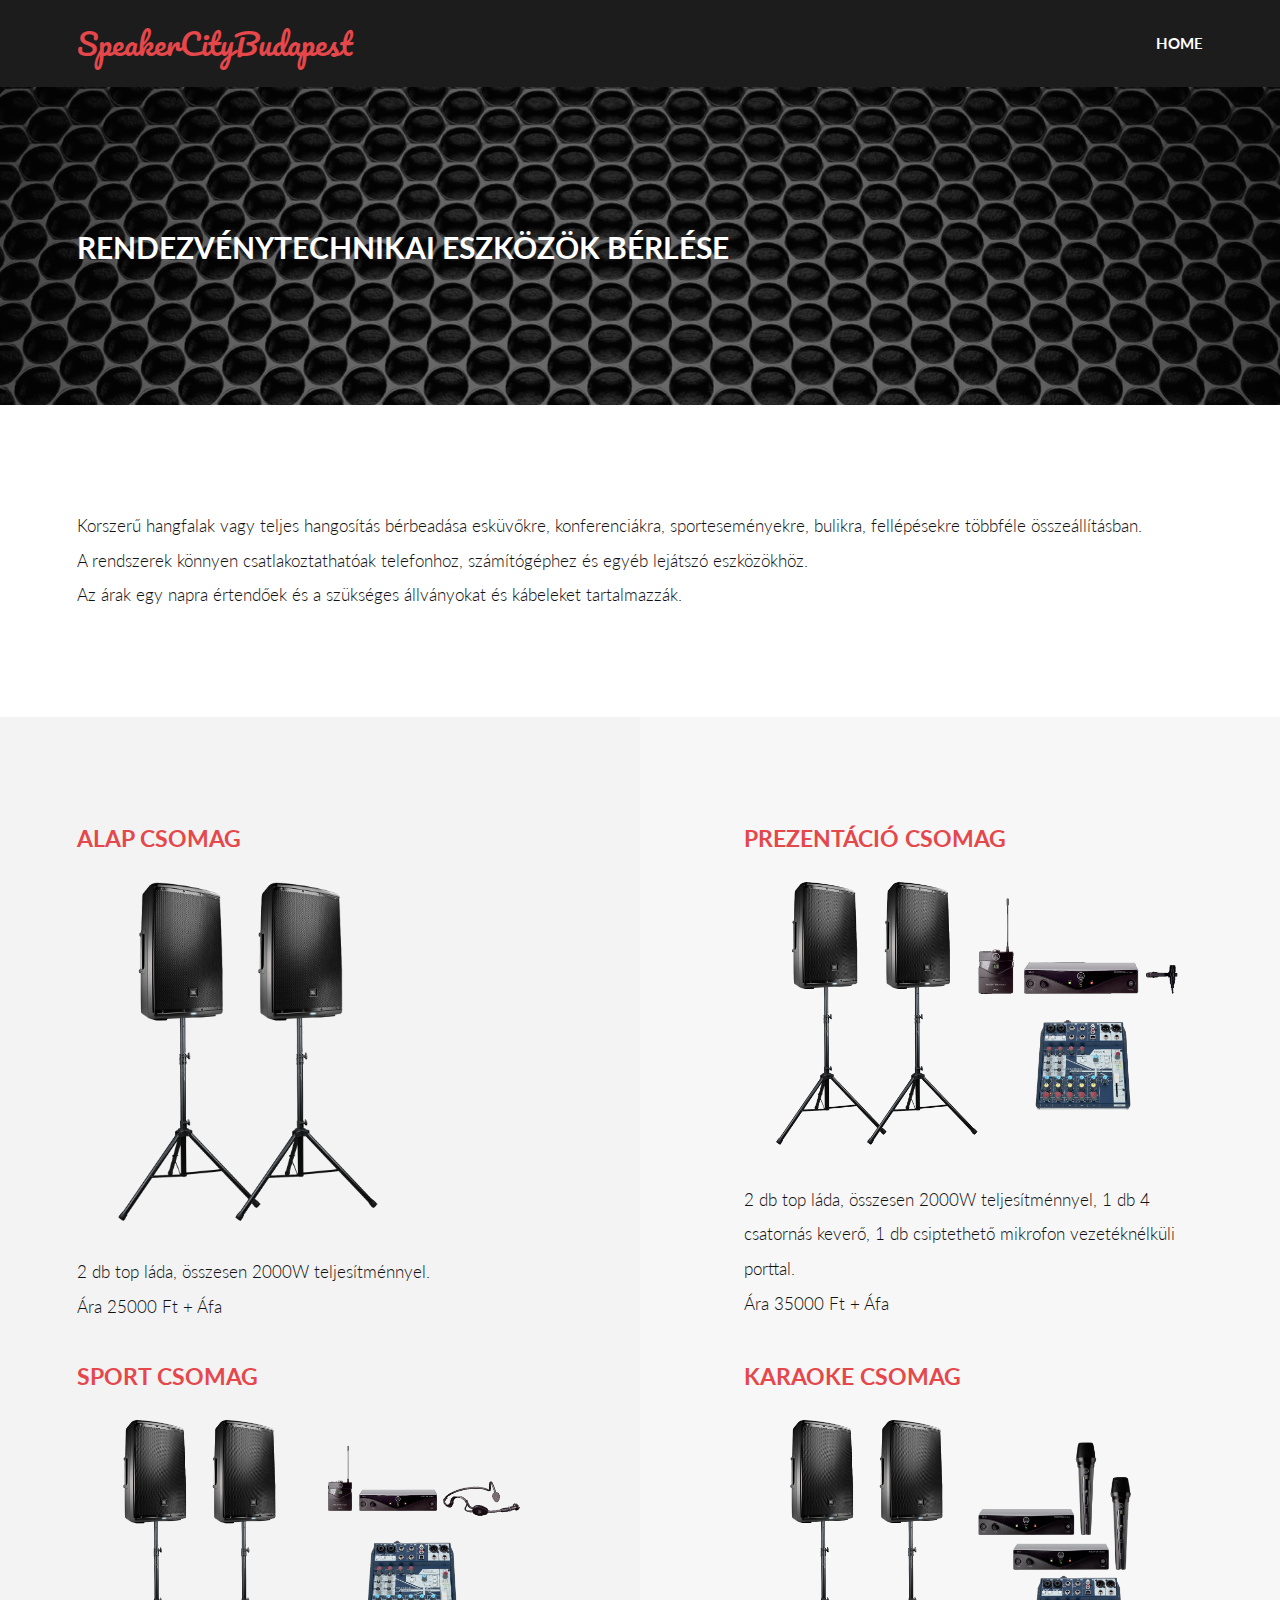
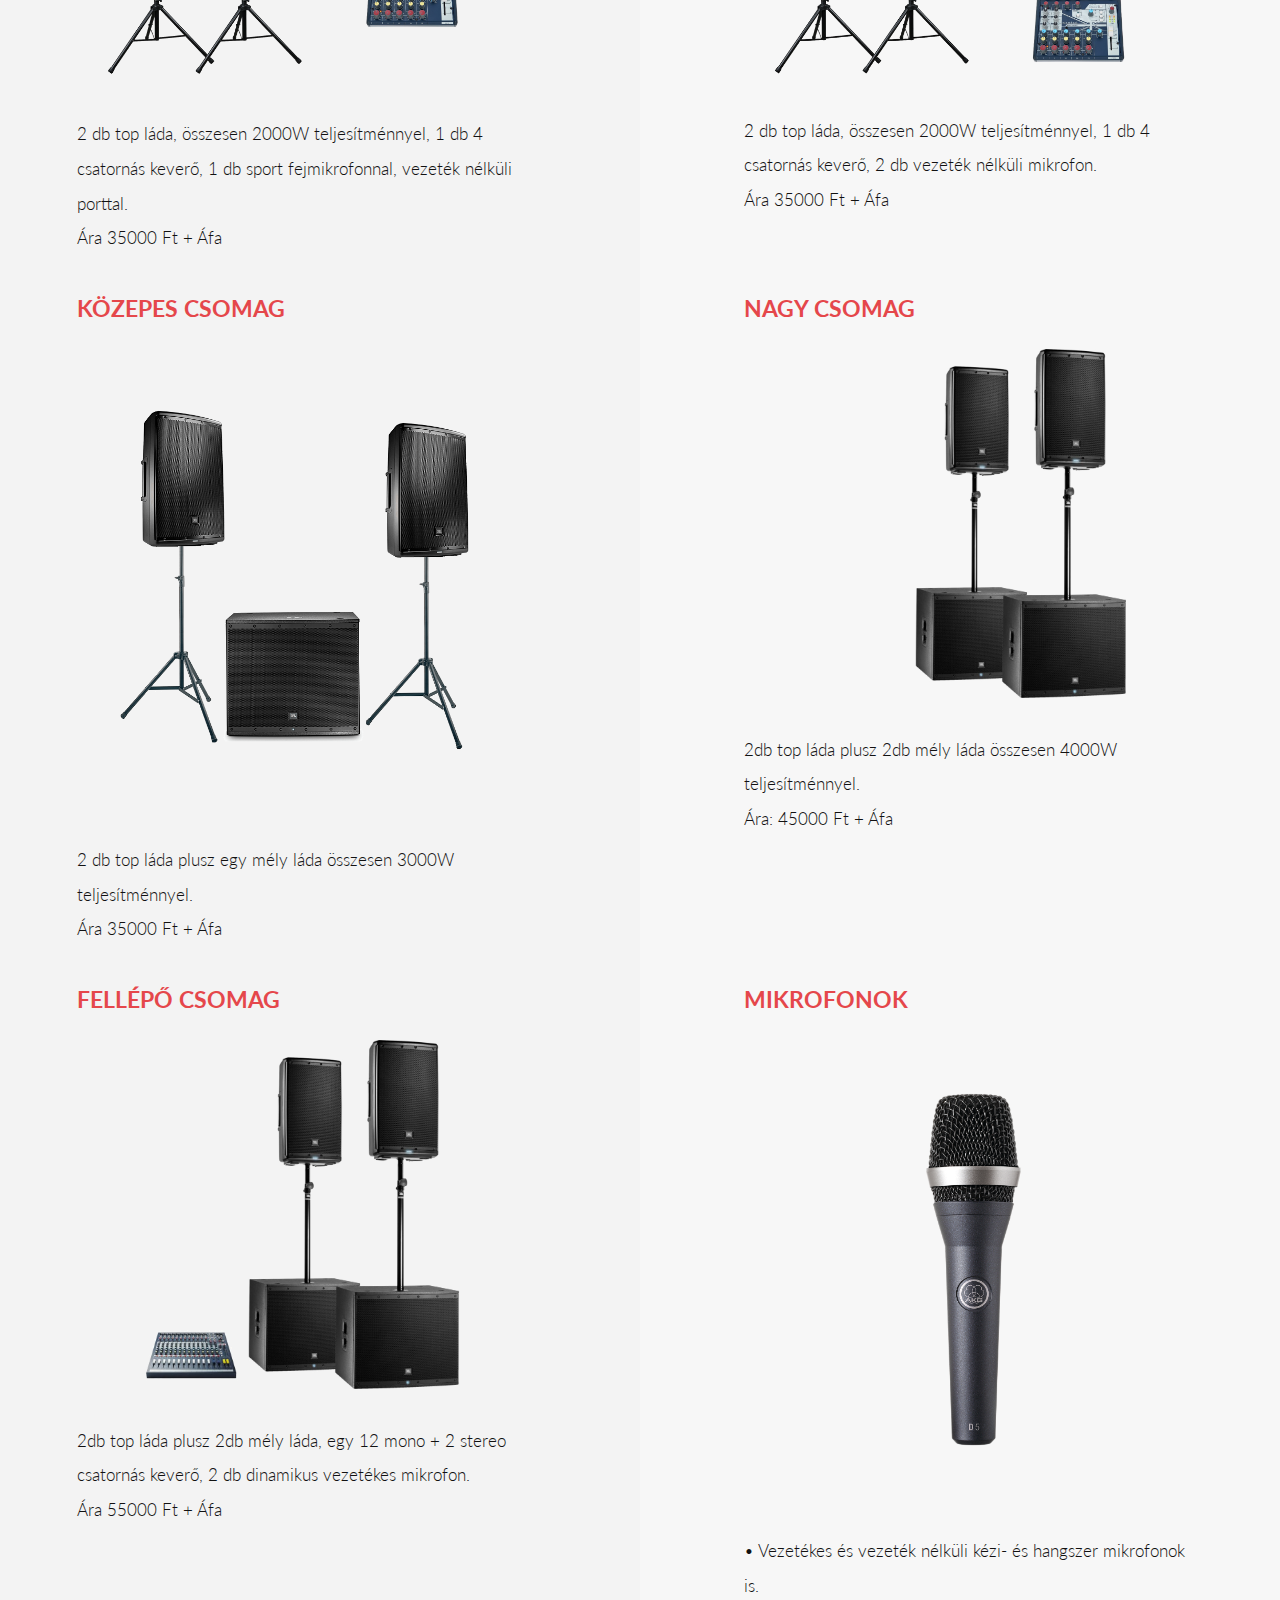
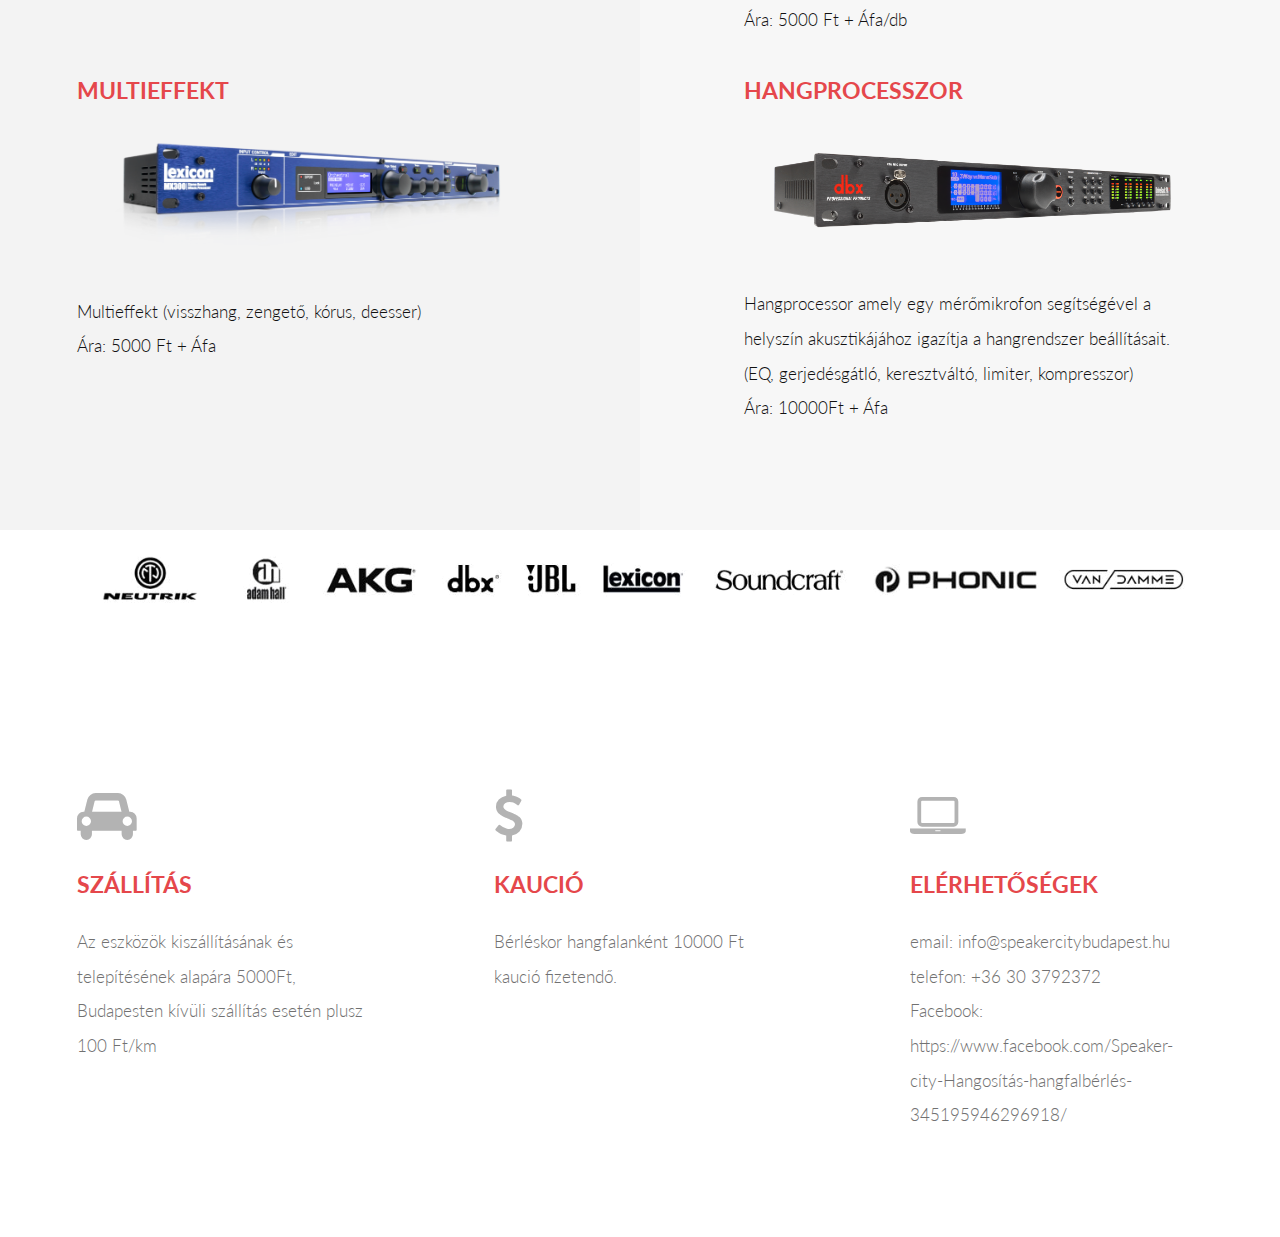
<file: index.html>
<!DOCTYPE HTML>
<!--
	Introspect by TEMPLATED
	templated.co @templatedco
	Released for free under the Creative Commons Attribution 3.0 license (templated.co/license)
-->
<html lang="hu">
	<head>
		<title>SpeakercityBudapest</title>
		<meta charset="utf-8" />
		<meta name="viewport" content="width=device-width, initial-scale=1, user-scalable=no" />
		<link rel="stylesheet" href="assets/css/main.css" />
	</head>

	<meta name="description" content="Hangfal hangosítás bérlés rendezvényekre esküvőkre prezentációkra sporteseményekre koncertekre bulikra">
	<meta name="keywords" content="hangfal, hangosítás, bérlés, rendezvény, esküvő, prezentáció, sportesemény, koncert, buli, mikrofon, vezetéknélküli, dj, JBL, AKG, rendezveny, eskuvo, prezentacio, sportesemeny">

	<body>

		<!-- Header -->
			<header id="header">
				<div class="inner">
					<a href="/" class="logo">SpeakerCityBudapest</a>
					<nav id="nav">
						<a href="/">Home</a>
						<!--a href="referenciak.html">Referenciák</a>
						<a href="eszkozok.html">Eszközök</a-->
					</nav>
				</div>
			</header>
			<a href="#menu" class="navPanelToggle"><span class="fa fa-bars"></span></a>

		<!-- Banner -->
			<section id="banner">
				<div class="inner">
					<h2> Rendezvénytechnikai eszközök bérlése<!--span--><!--br /-->
					<!--/span--></h2>
					<!--ul class="actions">
						<li><a href="#" class="button alt">Get Started</a></li>
					</ul-->
				</div>
			</section>

		<!-- One -->
			<section id="one">
				<div class="inner">
					<!--<header>
						<h2>Lehetőségek</h2>
					</header>
				-->
					<p>Korszerű hangfalak vagy teljes hangosítás bérbeadása esküvőkre, konferenciákra, sporteseményekre, bulikra, fellépésekre többféle összeállításban.<br />A rendszerek könnyen csatlakoztathatóak telefonhoz, számítógéphez és egyéb lejátszó eszközökhöz.
					<br />Az árak egy napra értendőek és a szükséges állványokat és kábeleket tartalmazzák.</p>
					<!--
					<ul class="actions">
						<li><a href="#" class="button alt">Learn More</a></li>
					</ul>
				-->
				</div>
			</section>

		<!-- Two -->
			<section id="two">
				<div class="inner">
					<article>
						<div class="content">
							<header>
								<h3>Alap csomag</h3>
							</header>
							<div class="image fit">
								<img src="images/Eon615.png" alt="" />
							</div>
							<p>2 db top láda, összesen 2000W teljesítménnyel. <br /> Ára 25000 Ft + Áfa</p>
						</div>
					</article>
					<article class="alt">
						<div class="content">
							<header>
								<h3>Prezentáció csomag</h3>
							</header>
							<div class="image fit">
								<img src="images/Eon615-packPresenter.png" alt="" />
							</div>
							<p>2 db top láda, összesen 2000W teljesítménnyel, 1 db 4 csatornás keverő, 1 db csiptethető mikrofon vezetéknélküli porttal. <br /> Ára 35000 Ft + Áfa</p>
						</div>
					</article>
				</div>
				<div class="inner">
					<article>
						<div class="content">
							<header>
								<h3>Sport csomag</h3>
							</header>
							<div class="image fit">
								<img src="images/Eon615-packSport.png" alt="" />
							</div>
							<p>2 db top láda, összesen 2000W teljesítménnyel, 1 db 4 csatornás keverő, 1 db sport fejmikrofonnal, vezeték nélküli porttal. <br /> Ára 35000 Ft + Áfa</p>
						</div>
					</article>
					<article class="alt">
						<div class="content">
							<header>
								<h3>Karaoke csomag</h3>
							</header>
							<div class="image fit">
								<img src="images/Eon615-packKareoke.png" alt="" />
							</div>
							<p>2 db top láda, összesen 2000W teljesítménnyel, 1 db 4 csatornás keverő, 2 db vezeték nélküli mikrofon. <br /> Ára 35000 Ft + Áfa</p>
						</div>
					</article>
				</div>
				<div class="inner">
					<article>
						<div class="content">
							<header>
								<h3>Közepes csomag</h3>
							</header>
							<div class="image fit">
								<img src="images/EON615-18s.png" alt="" />
							</div>
							<p>2 db top láda plusz egy mély láda összesen 3000W teljesítménnyel. <br /> Ára 35000 Ft + Áfa</p>
						</div>
					</article>
					<article class="alt">
						<div class="content">
							<header>
								<h3>Nagy csomag</h3>
							</header>
							<div class="image fit">
								<img src="images/EON615-18.png" alt="" />
							</div>
							<p>2db top láda plusz 2db mély láda összesen 4000W teljesítménnyel. <br/> Ára: 45000 Ft + Áfa</p>
						</div>
					</article>
				</div>
				<div class="inner">
					<article>
						<div class="content">
							<header>
								<h3>Fellépő csomag</h3>
							</header>
							<div class="image fit">
								<img src="images/Fellep.png" alt="" />
							</div>
							<p>2db top láda plusz 2db mély láda, egy 12 mono + 2 stereo csatornás keverő, 2 db dinamikus vezetékes mikrofon. <br /> Ára 55000 Ft + Áfa</p>
						</div>
					</article>
					<article class="alt">
						<div class="content">
							<header>
								<h3>Mikrofonok</h3>
							</header>
							<div class="image fit">
								<img src="images/AKG_d5.png" alt="" />
							</div>
							<p>•	Vezetékes és vezeték nélküli kézi- és hangszer mikrofonok is. <br /> Ára: 5000 Ft + Áfa/db</p>
						</div>
					</article>
				</div>
				<div class="inner">
					<article>
						<div class="content">
							<header>
								<h3>Multieffekt</h3>
							</header>
							<div class="image fit">
								<img src="images/mx300_full_width.png" alt="" />
							</div>
							<p>Multieffekt (visszhang, zengető, kórus, deesser) <br /> Ára: 5000 Ft + Áfa</p>
						</div>
					</article>
					<article class="alt">
						<div class="content">
							<header>
								<h3>Hangprocesszor</h3>
							</header>
							<div class="image fit">
								<img src="images/DriveRack_3-4_original.png" alt="" />
							</div>
							<p>Hangprocessor amely egy mérőmikrofon segítségével a helyszín akusztikájához igazítja a hangrendszer beállításait. (EQ, gerjedésgátló, keresztváltó, limiter, kompresszor) <br /> Ára: 10000Ft + Áfa</p>
						</div>
					</article>
				</div>
			</section>

<!-- Logos -->
			<section id="logos">
				<div class="inner">
					<!--<header>
						<h2>Lehetőségek</h2>
					</header>
				-->
					<div class="image fit">
								<img src="images/logos.png" alt="" />
					</div><!--
					<ul class="actions">
						<li><a href="#" class="button alt">Learn More</a></li>
					</ul>
				-->
				</div>
			</section>


		<!-- Three -->
			<section id="three">
				<div class="inner">
					<article>
						<div class="content">
							<span class="icon fa-car"></span>
							<header>
								<h3>Szállítás</h3>
							</header>
							<p>Az eszközök kiszállításának és telepítésének alapára 5000Ft, Budapesten kívüli szállítás esetén plusz 100 Ft/km</p>
							<!--
							<ul class="actions">
								<li><a href="#" class="button alt">Learn More</a></li>
							</ul>
						    -->
						</div>
					</article>
					<article>
						<div class="content">
							<span class="icon fa-dollar"></span>
							<header>
								<h3>Kaució</h3>
							</header>
							<p>Bérléskor hangfalanként 10000 Ft kaució fizetendő.</p>
							<!--
							<ul class="actions">
								<li><a href="#" class="button alt">Learn More</a></li>
							</ul>
						-->
						</div>
					</article>
					<article>
					<div class="content">
							<span class="icon fa-laptop"></span>
							<header>
								<h3>Elérhetőségek</h3>
							</header>
							<p>email: info@speakercitybudapest.hu
							<br />telefon: +36 30 3792372
							<br />Facebook: https://www.facebook.com/Speaker-city-Hangosítás-hangfalbérlés-345195946296918/</p>
							<!--
							<ul class="actions">
								<li><a href="#" class="button alt">Learn More</a></li>
							</ul>
						-->
						</div>
					</article>
				</div>
			</section>
	
		<!-- Footer -->
		<!--
			<section id="footer">
				<div class="inner">
					<header>
						<h2>Get in Touch</h2>
					</header>
					<form method="post" action="#">
						<div class="field half first">
							<label for="name">Name</label>
							<input type="text" name="name" id="name" />
						</div>
						<div class="field half">
							<label for="email">Email</label>
							<input type="text" name="email" id="email" />
						</div>
						<div class="field">
							<label for="message">Message</label>
							<textarea name="message" id="message" rows="6"></textarea>
						</div>
						<ul class="actions">
							<li><input type="submit" value="Send Message" class="alt" /></li>
						</ul>
					</form>
					<div class="copyright">
						&copy; Untitled Design: <a href="https://templated.co/">TEMPLATED</a>. Images <a href="https://unsplash.com/">Unsplash</a>
					</div>
				</div>
			</section>
		-->
		<!-- Scripts -->
			<script src="assets/js/jquery.min.js"></script>
			<script src="assets/js/skel.min.js"></script>
			<script src="assets/js/util.js"></script>
			<script src="assets/js/main.js"></script>

	</body>
</html>
</file>
<file: assets/css/main.css>
@import url(font-awesome.min.css);
@import url('https://fonts.googleapis.com/css?family=Lato');
@import url('https://fonts.googleapis.com/css?family=Pacifico');


/*
	Introspect by TEMPLATED
	templated.co @templatedco
	Released for free under the Creative Commons Attribution 3.0 license (templated.co/license)
*/

/* Reset */

	html, body, div, span, applet, object, iframe, h1, h2, h3, h4, h5, h6, p, blockquote, pre, a, abbr, acronym, address, big, cite, code, del, dfn, em, img, ins, kbd, q, s, samp, small, strike, strong, sub, sup, tt, var, b, u, i, center, dl, dt, dd, ol, ul, li, fieldset, form, label, legend, table, caption, tbody, tfoot, thead, tr, th, td, article, aside, canvas, details, embed, figure, figcaption, footer, header, hgroup, menu, nav, output, ruby, section, summary, time, mark, audio, video {
		margin: 0;
		padding: 0;
		border: 0;
		font-size: 100%;
		font: inherit;
		vertical-align: baseline;
	}

	article, aside, details, figcaption, figure, footer, header, hgroup, menu, nav, section {
		display: block;
	}

	body {
		line-height: 1;
	}

	ol, ul {
		list-style: none;
	}

	blockquote, q {
		quotes: none;
	}

	blockquote:before, blockquote:after, q:before, q:after {
		content: '';
		content: none;
	}

	table {
		border-collapse: collapse;
		border-spacing: 0;
	}

	body {
		-webkit-text-size-adjust: none;
	}

/* Box Model */

	*, *:before, *:after {
		-moz-box-sizing: border-box;
		-webkit-box-sizing: border-box;
		box-sizing: border-box;
	}

/* Containers */

	.container {
		margin-left: auto;
		margin-right: auto;
	}

	.container.\31 25\25 {
		width: 100%;
		max-width: 100em;
		min-width: 80em;
	}

	.container.\37 5\25 {
		width: 60em;
	}

	.container.\35 0\25 {
		width: 40em;
	}

	.container.\32 5\25 {
		width: 20em;
	}

	.container {
		width: 80em;
	}

	@media screen and (max-width: 1680px) {

		.container.\31 25\25 {
			width: 100%;
			max-width: 100em;
			min-width: 80em;
		}

		.container.\37 5\25 {
			width: 60em;
		}

		.container.\35 0\25 {
			width: 40em;
		}

		.container.\32 5\25 {
			width: 20em;
		}

		.container {
			width: 80em;
		}

	}

	@media screen and (max-width: 1280px) {

		.container.\31 25\25 {
			width: 100%;
			max-width: 81.25em;
			min-width: 65em;
		}

		.container.\37 5\25 {
			width: 48.75em;
		}

		.container.\35 0\25 {
			width: 32.5em;
		}

		.container.\32 5\25 {
			width: 16.25em;
		}

		.container {
			width: 65em;
		}

	}

	@media screen and (max-width: 980px) {

		.container.\31 25\25 {
			width: 100%;
			max-width: 112.5%;
			min-width: 90%;
		}

		.container.\37 5\25 {
			width: 67.5%;
		}

		.container.\35 0\25 {
			width: 45%;
		}

		.container.\32 5\25 {
			width: 22.5%;
		}

		.container {
			width: 90%;
		}

	}

	@media screen and (max-width: 736px) {

		.container.\31 25\25 {
			width: 100%;
			max-width: 112.5%;
			min-width: 90%;
		}

		.container.\37 5\25 {
			width: 67.5%;
		}

		.container.\35 0\25 {
			width: 45%;
		}

		.container.\32 5\25 {
			width: 22.5%;
		}

		.container {
			width: 90% !important;
		}

	}

	@media screen and (max-width: 480px) {

		.container.\31 25\25 {
			width: 100%;
			max-width: 112.5%;
			min-width: 90%;
		}

		.container.\37 5\25 {
			width: 67.5%;
		}

		.container.\35 0\25 {
			width: 45%;
		}

		.container.\32 5\25 {
			width: 22.5%;
		}

		.container {
			width: 90% !important;
		}

	}

/* Grid */

	.row {
		border-bottom: solid 1px transparent;
		-moz-box-sizing: border-box;
		-webkit-box-sizing: border-box;
		box-sizing: border-box;
	}

	.row > * {
		float: left;
		-moz-box-sizing: border-box;
		-webkit-box-sizing: border-box;
		box-sizing: border-box;
	}

	.row:after, .row:before {
		content: '';
		display: block;
		clear: both;
		height: 0;
	}

	.row.uniform > * > :first-child {
		margin-top: 0;
	}

	.row.uniform > * > :last-child {
		margin-bottom: 0;
	}

	.row.\30 \25 > * {
		padding: 0 0 0 0em;
	}

	.row.\30 \25 {
		margin: 0 0 -1px 0em;
	}

	.row.uniform.\30 \25 > * {
		padding: 0em 0 0 0em;
	}

	.row.uniform.\30 \25 {
		margin: 0em 0 -1px 0em;
	}

	.row > * {
		padding: 0 0 0 2em;
	}

	.row {
		margin: 0 0 -1px -2em;
	}

	.row.uniform > * {
		padding: 2em 0 0 2em;
	}

	.row.uniform {
		margin: -2em 0 -1px -2em;
	}

	.row.\32 00\25 > * {
		padding: 0 0 0 4em;
	}

	.row.\32 00\25 {
		margin: 0 0 -1px -4em;
	}

	.row.uniform.\32 00\25 > * {
		padding: 4em 0 0 4em;
	}

	.row.uniform.\32 00\25 {
		margin: -4em 0 -1px -4em;
	}

	.row.\31 50\25 > * {
		padding: 0 0 0 3em;
	}

	.row.\31 50\25 {
		margin: 0 0 -1px -3em;
	}

	.row.uniform.\31 50\25 > * {
		padding: 3em 0 0 3em;
	}

	.row.uniform.\31 50\25 {
		margin: -3em 0 -1px -3em;
	}

	.row.\35 0\25 > * {
		padding: 0 0 0 1em;
	}

	.row.\35 0\25 {
		margin: 0 0 -1px -1em;
	}

	.row.uniform.\35 0\25 > * {
		padding: 1em 0 0 1em;
	}

	.row.uniform.\35 0\25 {
		margin: -1em 0 -1px -1em;
	}

	.row.\32 5\25 > * {
		padding: 0 0 0 0.5em;
	}

	.row.\32 5\25 {
		margin: 0 0 -1px -0.5em;
	}

	.row.uniform.\32 5\25 > * {
		padding: 0.5em 0 0 0.5em;
	}

	.row.uniform.\32 5\25 {
		margin: -0.5em 0 -1px -0.5em;
	}

	.\31 2u, .\31 2u\24 {
		width: 100%;
		clear: none;
		margin-left: 0;
	}

	.\31 1u, .\31 1u\24 {
		width: 91.6666666667%;
		clear: none;
		margin-left: 0;
	}

	.\31 0u, .\31 0u\24 {
		width: 83.3333333333%;
		clear: none;
		margin-left: 0;
	}

	.\39 u, .\39 u\24 {
		width: 75%;
		clear: none;
		margin-left: 0;
	}

	.\38 u, .\38 u\24 {
		width: 66.6666666667%;
		clear: none;
		margin-left: 0;
	}

	.\37 u, .\37 u\24 {
		width: 58.3333333333%;
		clear: none;
		margin-left: 0;
	}

	.\36 u, .\36 u\24 {
		width: 50%;
		clear: none;
		margin-left: 0;
	}

	.\35 u, .\35 u\24 {
		width: 41.6666666667%;
		clear: none;
		margin-left: 0;
	}

	.\34 u, .\34 u\24 {
		width: 33.3333333333%;
		clear: none;
		margin-left: 0;
	}

	.\33 u, .\33 u\24 {
		width: 25%;
		clear: none;
		margin-left: 0;
	}

	.\32 u, .\32 u\24 {
		width: 16.6666666667%;
		clear: none;
		margin-left: 0;
	}

	.\31 u, .\31 u\24 {
		width: 8.3333333333%;
		clear: none;
		margin-left: 0;
	}

	.\31 2u\24 + *,
	.\31 1u\24 + *,
	.\31 0u\24 + *,
	.\39 u\24 + *,
	.\38 u\24 + *,
	.\37 u\24 + *,
	.\36 u\24 + *,
	.\35 u\24 + *,
	.\34 u\24 + *,
	.\33 u\24 + *,
	.\32 u\24 + *,
	.\31 u\24 + * {
		clear: left;
	}

	.\-11u {
		margin-left: 91.66667%;
	}

	.\-10u {
		margin-left: 83.33333%;
	}

	.\-9u {
		margin-left: 75%;
	}

	.\-8u {
		margin-left: 66.66667%;
	}

	.\-7u {
		margin-left: 58.33333%;
	}

	.\-6u {
		margin-left: 50%;
	}

	.\-5u {
		margin-left: 41.66667%;
	}

	.\-4u {
		margin-left: 33.33333%;
	}

	.\-3u {
		margin-left: 25%;
	}

	.\-2u {
		margin-left: 16.66667%;
	}

	.\-1u {
		margin-left: 8.33333%;
	}

	@media screen and (max-width: 1680px) {

		.row > * {
			padding: 0 0 0 2em;
		}

		.row {
			margin: 0 0 -1px -2em;
		}

		.row.uniform > * {
			padding: 2em 0 0 2em;
		}

		.row.uniform {
			margin: -2em 0 -1px -2em;
		}

		.row.\32 00\25 > * {
			padding: 0 0 0 4em;
		}

		.row.\32 00\25 {
			margin: 0 0 -1px -4em;
		}

		.row.uniform.\32 00\25 > * {
			padding: 4em 0 0 4em;
		}

		.row.uniform.\32 00\25 {
			margin: -4em 0 -1px -4em;
		}

		.row.\31 50\25 > * {
			padding: 0 0 0 3em;
		}

		.row.\31 50\25 {
			margin: 0 0 -1px -3em;
		}

		.row.uniform.\31 50\25 > * {
			padding: 3em 0 0 3em;
		}

		.row.uniform.\31 50\25 {
			margin: -3em 0 -1px -3em;
		}

		.row.\35 0\25 > * {
			padding: 0 0 0 1em;
		}

		.row.\35 0\25 {
			margin: 0 0 -1px -1em;
		}

		.row.uniform.\35 0\25 > * {
			padding: 1em 0 0 1em;
		}

		.row.uniform.\35 0\25 {
			margin: -1em 0 -1px -1em;
		}

		.row.\32 5\25 > * {
			padding: 0 0 0 0.5em;
		}

		.row.\32 5\25 {
			margin: 0 0 -1px -0.5em;
		}

		.row.uniform.\32 5\25 > * {
			padding: 0.5em 0 0 0.5em;
		}

		.row.uniform.\32 5\25 {
			margin: -0.5em 0 -1px -0.5em;
		}

		.\31 2u\28xlarge\29, .\31 2u\24\28xlarge\29 {
			width: 100%;
			clear: none;
			margin-left: 0;
		}

		.\31 1u\28xlarge\29, .\31 1u\24\28xlarge\29 {
			width: 91.6666666667%;
			clear: none;
			margin-left: 0;
		}

		.\31 0u\28xlarge\29, .\31 0u\24\28xlarge\29 {
			width: 83.3333333333%;
			clear: none;
			margin-left: 0;
		}

		.\39 u\28xlarge\29, .\39 u\24\28xlarge\29 {
			width: 75%;
			clear: none;
			margin-left: 0;
		}

		.\38 u\28xlarge\29, .\38 u\24\28xlarge\29 {
			width: 66.6666666667%;
			clear: none;
			margin-left: 0;
		}

		.\37 u\28xlarge\29, .\37 u\24\28xlarge\29 {
			width: 58.3333333333%;
			clear: none;
			margin-left: 0;
		}

		.\36 u\28xlarge\29, .\36 u\24\28xlarge\29 {
			width: 50%;
			clear: none;
			margin-left: 0;
		}

		.\35 u\28xlarge\29, .\35 u\24\28xlarge\29 {
			width: 41.6666666667%;
			clear: none;
			margin-left: 0;
		}

		.\34 u\28xlarge\29, .\34 u\24\28xlarge\29 {
			width: 33.3333333333%;
			clear: none;
			margin-left: 0;
		}

		.\33 u\28xlarge\29, .\33 u\24\28xlarge\29 {
			width: 25%;
			clear: none;
			margin-left: 0;
		}

		.\32 u\28xlarge\29, .\32 u\24\28xlarge\29 {
			width: 16.6666666667%;
			clear: none;
			margin-left: 0;
		}

		.\31 u\28xlarge\29, .\31 u\24\28xlarge\29 {
			width: 8.3333333333%;
			clear: none;
			margin-left: 0;
		}

		.\31 2u\24\28xlarge\29 + *,
		.\31 1u\24\28xlarge\29 + *,
		.\31 0u\24\28xlarge\29 + *,
		.\39 u\24\28xlarge\29 + *,
		.\38 u\24\28xlarge\29 + *,
		.\37 u\24\28xlarge\29 + *,
		.\36 u\24\28xlarge\29 + *,
		.\35 u\24\28xlarge\29 + *,
		.\34 u\24\28xlarge\29 + *,
		.\33 u\24\28xlarge\29 + *,
		.\32 u\24\28xlarge\29 + *,
		.\31 u\24\28xlarge\29 + * {
			clear: left;
		}

		.\-11u\28xlarge\29 {
			margin-left: 91.66667%;
		}

		.\-10u\28xlarge\29 {
			margin-left: 83.33333%;
		}

		.\-9u\28xlarge\29 {
			margin-left: 75%;
		}

		.\-8u\28xlarge\29 {
			margin-left: 66.66667%;
		}

		.\-7u\28xlarge\29 {
			margin-left: 58.33333%;
		}

		.\-6u\28xlarge\29 {
			margin-left: 50%;
		}

		.\-5u\28xlarge\29 {
			margin-left: 41.66667%;
		}

		.\-4u\28xlarge\29 {
			margin-left: 33.33333%;
		}

		.\-3u\28xlarge\29 {
			margin-left: 25%;
		}

		.\-2u\28xlarge\29 {
			margin-left: 16.66667%;
		}

		.\-1u\28xlarge\29 {
			margin-left: 8.33333%;
		}

	}

	@media screen and (max-width: 1280px) {

		.row > * {
			padding: 0 0 0 1.5em;
		}

		.row {
			margin: 0 0 -1px -1.5em;
		}

		.row.uniform > * {
			padding: 1.5em 0 0 1.5em;
		}

		.row.uniform {
			margin: -1.5em 0 -1px -1.5em;
		}

		.row.\32 00\25 > * {
			padding: 0 0 0 3em;
		}

		.row.\32 00\25 {
			margin: 0 0 -1px -3em;
		}

		.row.uniform.\32 00\25 > * {
			padding: 3em 0 0 3em;
		}

		.row.uniform.\32 00\25 {
			margin: -3em 0 -1px -3em;
		}

		.row.\31 50\25 > * {
			padding: 0 0 0 2.25em;
		}

		.row.\31 50\25 {
			margin: 0 0 -1px -2.25em;
		}

		.row.uniform.\31 50\25 > * {
			padding: 2.25em 0 0 2.25em;
		}

		.row.uniform.\31 50\25 {
			margin: -2.25em 0 -1px -2.25em;
		}

		.row.\35 0\25 > * {
			padding: 0 0 0 0.75em;
		}

		.row.\35 0\25 {
			margin: 0 0 -1px -0.75em;
		}

		.row.uniform.\35 0\25 > * {
			padding: 0.75em 0 0 0.75em;
		}

		.row.uniform.\35 0\25 {
			margin: -0.75em 0 -1px -0.75em;
		}

		.row.\32 5\25 > * {
			padding: 0 0 0 0.375em;
		}

		.row.\32 5\25 {
			margin: 0 0 -1px -0.375em;
		}

		.row.uniform.\32 5\25 > * {
			padding: 0.375em 0 0 0.375em;
		}

		.row.uniform.\32 5\25 {
			margin: -0.375em 0 -1px -0.375em;
		}

		.\31 2u\28large\29, .\31 2u\24\28large\29 {
			width: 100%;
			clear: none;
			margin-left: 0;
		}

		.\31 1u\28large\29, .\31 1u\24\28large\29 {
			width: 91.6666666667%;
			clear: none;
			margin-left: 0;
		}

		.\31 0u\28large\29, .\31 0u\24\28large\29 {
			width: 83.3333333333%;
			clear: none;
			margin-left: 0;
		}

		.\39 u\28large\29, .\39 u\24\28large\29 {
			width: 75%;
			clear: none;
			margin-left: 0;
		}

		.\38 u\28large\29, .\38 u\24\28large\29 {
			width: 66.6666666667%;
			clear: none;
			margin-left: 0;
		}

		.\37 u\28large\29, .\37 u\24\28large\29 {
			width: 58.3333333333%;
			clear: none;
			margin-left: 0;
		}

		.\36 u\28large\29, .\36 u\24\28large\29 {
			width: 50%;
			clear: none;
			margin-left: 0;
		}

		.\35 u\28large\29, .\35 u\24\28large\29 {
			width: 41.6666666667%;
			clear: none;
			margin-left: 0;
		}

		.\34 u\28large\29, .\34 u\24\28large\29 {
			width: 33.3333333333%;
			clear: none;
			margin-left: 0;
		}

		.\33 u\28large\29, .\33 u\24\28large\29 {
			width: 25%;
			clear: none;
			margin-left: 0;
		}

		.\32 u\28large\29, .\32 u\24\28large\29 {
			width: 16.6666666667%;
			clear: none;
			margin-left: 0;
		}

		.\31 u\28large\29, .\31 u\24\28large\29 {
			width: 8.3333333333%;
			clear: none;
			margin-left: 0;
		}

		.\31 2u\24\28large\29 + *,
		.\31 1u\24\28large\29 + *,
		.\31 0u\24\28large\29 + *,
		.\39 u\24\28large\29 + *,
		.\38 u\24\28large\29 + *,
		.\37 u\24\28large\29 + *,
		.\36 u\24\28large\29 + *,
		.\35 u\24\28large\29 + *,
		.\34 u\24\28large\29 + *,
		.\33 u\24\28large\29 + *,
		.\32 u\24\28large\29 + *,
		.\31 u\24\28large\29 + * {
			clear: left;
		}

		.\-11u\28large\29 {
			margin-left: 91.66667%;
		}

		.\-10u\28large\29 {
			margin-left: 83.33333%;
		}

		.\-9u\28large\29 {
			margin-left: 75%;
		}

		.\-8u\28large\29 {
			margin-left: 66.66667%;
		}

		.\-7u\28large\29 {
			margin-left: 58.33333%;
		}

		.\-6u\28large\29 {
			margin-left: 50%;
		}

		.\-5u\28large\29 {
			margin-left: 41.66667%;
		}

		.\-4u\28large\29 {
			margin-left: 33.33333%;
		}

		.\-3u\28large\29 {
			margin-left: 25%;
		}

		.\-2u\28large\29 {
			margin-left: 16.66667%;
		}

		.\-1u\28large\29 {
			margin-left: 8.33333%;
		}

	}

	@media screen and (max-width: 980px) {

		.row > * {
			padding: 0 0 0 1.5em;
		}

		.row {
			margin: 0 0 -1px -1.5em;
		}

		.row.uniform > * {
			padding: 1.5em 0 0 1.5em;
		}

		.row.uniform {
			margin: -1.5em 0 -1px -1.5em;
		}

		.row.\32 00\25 > * {
			padding: 0 0 0 3em;
		}

		.row.\32 00\25 {
			margin: 0 0 -1px -3em;
		}

		.row.uniform.\32 00\25 > * {
			padding: 3em 0 0 3em;
		}

		.row.uniform.\32 00\25 {
			margin: -3em 0 -1px -3em;
		}

		.row.\31 50\25 > * {
			padding: 0 0 0 2.25em;
		}

		.row.\31 50\25 {
			margin: 0 0 -1px -2.25em;
		}

		.row.uniform.\31 50\25 > * {
			padding: 2.25em 0 0 2.25em;
		}

		.row.uniform.\31 50\25 {
			margin: -2.25em 0 -1px -2.25em;
		}

		.row.\35 0\25 > * {
			padding: 0 0 0 0.75em;
		}

		.row.\35 0\25 {
			margin: 0 0 -1px -0.75em;
		}

		.row.uniform.\35 0\25 > * {
			padding: 0.75em 0 0 0.75em;
		}

		.row.uniform.\35 0\25 {
			margin: -0.75em 0 -1px -0.75em;
		}

		.row.\32 5\25 > * {
			padding: 0 0 0 0.375em;
		}

		.row.\32 5\25 {
			margin: 0 0 -1px -0.375em;
		}

		.row.uniform.\32 5\25 > * {
			padding: 0.375em 0 0 0.375em;
		}

		.row.uniform.\32 5\25 {
			margin: -0.375em 0 -1px -0.375em;
		}

		.\31 2u\28medium\29, .\31 2u\24\28medium\29 {
			width: 100%;
			clear: none;
			margin-left: 0;
		}

		.\31 1u\28medium\29, .\31 1u\24\28medium\29 {
			width: 91.6666666667%;
			clear: none;
			margin-left: 0;
		}

		.\31 0u\28medium\29, .\31 0u\24\28medium\29 {
			width: 83.3333333333%;
			clear: none;
			margin-left: 0;
		}

		.\39 u\28medium\29, .\39 u\24\28medium\29 {
			width: 75%;
			clear: none;
			margin-left: 0;
		}

		.\38 u\28medium\29, .\38 u\24\28medium\29 {
			width: 66.6666666667%;
			clear: none;
			margin-left: 0;
		}

		.\37 u\28medium\29, .\37 u\24\28medium\29 {
			width: 58.3333333333%;
			clear: none;
			margin-left: 0;
		}

		.\36 u\28medium\29, .\36 u\24\28medium\29 {
			width: 50%;
			clear: none;
			margin-left: 0;
		}

		.\35 u\28medium\29, .\35 u\24\28medium\29 {
			width: 41.6666666667%;
			clear: none;
			margin-left: 0;
		}

		.\34 u\28medium\29, .\34 u\24\28medium\29 {
			width: 33.3333333333%;
			clear: none;
			margin-left: 0;
		}

		.\33 u\28medium\29, .\33 u\24\28medium\29 {
			width: 25%;
			clear: none;
			margin-left: 0;
		}

		.\32 u\28medium\29, .\32 u\24\28medium\29 {
			width: 16.6666666667%;
			clear: none;
			margin-left: 0;
		}

		.\31 u\28medium\29, .\31 u\24\28medium\29 {
			width: 8.3333333333%;
			clear: none;
			margin-left: 0;
		}

		.\31 2u\24\28medium\29 + *,
		.\31 1u\24\28medium\29 + *,
		.\31 0u\24\28medium\29 + *,
		.\39 u\24\28medium\29 + *,
		.\38 u\24\28medium\29 + *,
		.\37 u\24\28medium\29 + *,
		.\36 u\24\28medium\29 + *,
		.\35 u\24\28medium\29 + *,
		.\34 u\24\28medium\29 + *,
		.\33 u\24\28medium\29 + *,
		.\32 u\24\28medium\29 + *,
		.\31 u\24\28medium\29 + * {
			clear: left;
		}

		.\-11u\28medium\29 {
			margin-left: 91.66667%;
		}

		.\-10u\28medium\29 {
			margin-left: 83.33333%;
		}

		.\-9u\28medium\29 {
			margin-left: 75%;
		}

		.\-8u\28medium\29 {
			margin-left: 66.66667%;
		}

		.\-7u\28medium\29 {
			margin-left: 58.33333%;
		}

		.\-6u\28medium\29 {
			margin-left: 50%;
		}

		.\-5u\28medium\29 {
			margin-left: 41.66667%;
		}

		.\-4u\28medium\29 {
			margin-left: 33.33333%;
		}

		.\-3u\28medium\29 {
			margin-left: 25%;
		}

		.\-2u\28medium\29 {
			margin-left: 16.66667%;
		}

		.\-1u\28medium\29 {
			margin-left: 8.33333%;
		}

	}

	@media screen and (max-width: 736px) {

		.row > * {
			padding: 0 0 0 1.25em;
		}

		.row {
			margin: 0 0 -1px -1.25em;
		}

		.row.uniform > * {
			padding: 1.25em 0 0 1.25em;
		}

		.row.uniform {
			margin: -1.25em 0 -1px -1.25em;
		}

		.row.\32 00\25 > * {
			padding: 0 0 0 2.5em;
		}

		.row.\32 00\25 {
			margin: 0 0 -1px -2.5em;
		}

		.row.uniform.\32 00\25 > * {
			padding: 2.5em 0 0 2.5em;
		}

		.row.uniform.\32 00\25 {
			margin: -2.5em 0 -1px -2.5em;
		}

		.row.\31 50\25 > * {
			padding: 0 0 0 1.875em;
		}

		.row.\31 50\25 {
			margin: 0 0 -1px -1.875em;
		}

		.row.uniform.\31 50\25 > * {
			padding: 1.875em 0 0 1.875em;
		}

		.row.uniform.\31 50\25 {
			margin: -1.875em 0 -1px -1.875em;
		}

		.row.\35 0\25 > * {
			padding: 0 0 0 0.625em;
		}

		.row.\35 0\25 {
			margin: 0 0 -1px -0.625em;
		}

		.row.uniform.\35 0\25 > * {
			padding: 0.625em 0 0 0.625em;
		}

		.row.uniform.\35 0\25 {
			margin: -0.625em 0 -1px -0.625em;
		}

		.row.\32 5\25 > * {
			padding: 0 0 0 0.3125em;
		}

		.row.\32 5\25 {
			margin: 0 0 -1px -0.3125em;
		}

		.row.uniform.\32 5\25 > * {
			padding: 0.3125em 0 0 0.3125em;
		}

		.row.uniform.\32 5\25 {
			margin: -0.3125em 0 -1px -0.3125em;
		}

		.\31 2u\28small\29, .\31 2u\24\28small\29 {
			width: 100%;
			clear: none;
			margin-left: 0;
		}

		.\31 1u\28small\29, .\31 1u\24\28small\29 {
			width: 91.6666666667%;
			clear: none;
			margin-left: 0;
		}

		.\31 0u\28small\29, .\31 0u\24\28small\29 {
			width: 83.3333333333%;
			clear: none;
			margin-left: 0;
		}

		.\39 u\28small\29, .\39 u\24\28small\29 {
			width: 75%;
			clear: none;
			margin-left: 0;
		}

		.\38 u\28small\29, .\38 u\24\28small\29 {
			width: 66.6666666667%;
			clear: none;
			margin-left: 0;
		}

		.\37 u\28small\29, .\37 u\24\28small\29 {
			width: 58.3333333333%;
			clear: none;
			margin-left: 0;
		}

		.\36 u\28small\29, .\36 u\24\28small\29 {
			width: 50%;
			clear: none;
			margin-left: 0;
		}

		.\35 u\28small\29, .\35 u\24\28small\29 {
			width: 41.6666666667%;
			clear: none;
			margin-left: 0;
		}

		.\34 u\28small\29, .\34 u\24\28small\29 {
			width: 33.3333333333%;
			clear: none;
			margin-left: 0;
		}

		.\33 u\28small\29, .\33 u\24\28small\29 {
			width: 25%;
			clear: none;
			margin-left: 0;
		}

		.\32 u\28small\29, .\32 u\24\28small\29 {
			width: 16.6666666667%;
			clear: none;
			margin-left: 0;
		}

		.\31 u\28small\29, .\31 u\24\28small\29 {
			width: 8.3333333333%;
			clear: none;
			margin-left: 0;
		}

		.\31 2u\24\28small\29 + *,
		.\31 1u\24\28small\29 + *,
		.\31 0u\24\28small\29 + *,
		.\39 u\24\28small\29 + *,
		.\38 u\24\28small\29 + *,
		.\37 u\24\28small\29 + *,
		.\36 u\24\28small\29 + *,
		.\35 u\24\28small\29 + *,
		.\34 u\24\28small\29 + *,
		.\33 u\24\28small\29 + *,
		.\32 u\24\28small\29 + *,
		.\31 u\24\28small\29 + * {
			clear: left;
		}

		.\-11u\28small\29 {
			margin-left: 91.66667%;
		}

		.\-10u\28small\29 {
			margin-left: 83.33333%;
		}

		.\-9u\28small\29 {
			margin-left: 75%;
		}

		.\-8u\28small\29 {
			margin-left: 66.66667%;
		}

		.\-7u\28small\29 {
			margin-left: 58.33333%;
		}

		.\-6u\28small\29 {
			margin-left: 50%;
		}

		.\-5u\28small\29 {
			margin-left: 41.66667%;
		}

		.\-4u\28small\29 {
			margin-left: 33.33333%;
		}

		.\-3u\28small\29 {
			margin-left: 25%;
		}

		.\-2u\28small\29 {
			margin-left: 16.66667%;
		}

		.\-1u\28small\29 {
			margin-left: 8.33333%;
		}

	}

	@media screen and (max-width: 480px) {

		.row > * {
			padding: 0 0 0 1.25em;
		}

		.row {
			margin: 0 0 -1px -1.25em;
		}

		.row.uniform > * {
			padding: 1.25em 0 0 1.25em;
		}

		.row.uniform {
			margin: -1.25em 0 -1px -1.25em;
		}

		.row.\32 00\25 > * {
			padding: 0 0 0 2.5em;
		}

		.row.\32 00\25 {
			margin: 0 0 -1px -2.5em;
		}

		.row.uniform.\32 00\25 > * {
			padding: 2.5em 0 0 2.5em;
		}

		.row.uniform.\32 00\25 {
			margin: -2.5em 0 -1px -2.5em;
		}

		.row.\31 50\25 > * {
			padding: 0 0 0 1.875em;
		}

		.row.\31 50\25 {
			margin: 0 0 -1px -1.875em;
		}

		.row.uniform.\31 50\25 > * {
			padding: 1.875em 0 0 1.875em;
		}

		.row.uniform.\31 50\25 {
			margin: -1.875em 0 -1px -1.875em;
		}

		.row.\35 0\25 > * {
			padding: 0 0 0 0.625em;
		}

		.row.\35 0\25 {
			margin: 0 0 -1px -0.625em;
		}

		.row.uniform.\35 0\25 > * {
			padding: 0.625em 0 0 0.625em;
		}

		.row.uniform.\35 0\25 {
			margin: -0.625em 0 -1px -0.625em;
		}

		.row.\32 5\25 > * {
			padding: 0 0 0 0.3125em;
		}

		.row.\32 5\25 {
			margin: 0 0 -1px -0.3125em;
		}

		.row.uniform.\32 5\25 > * {
			padding: 0.3125em 0 0 0.3125em;
		}

		.row.uniform.\32 5\25 {
			margin: -0.3125em 0 -1px -0.3125em;
		}

		.\31 2u\28xsmall\29, .\31 2u\24\28xsmall\29 {
			width: 100%;
			clear: none;
			margin-left: 0;
		}

		.\31 1u\28xsmall\29, .\31 1u\24\28xsmall\29 {
			width: 91.6666666667%;
			clear: none;
			margin-left: 0;
		}

		.\31 0u\28xsmall\29, .\31 0u\24\28xsmall\29 {
			width: 83.3333333333%;
			clear: none;
			margin-left: 0;
		}

		.\39 u\28xsmall\29, .\39 u\24\28xsmall\29 {
			width: 75%;
			clear: none;
			margin-left: 0;
		}

		.\38 u\28xsmall\29, .\38 u\24\28xsmall\29 {
			width: 66.6666666667%;
			clear: none;
			margin-left: 0;
		}

		.\37 u\28xsmall\29, .\37 u\24\28xsmall\29 {
			width: 58.3333333333%;
			clear: none;
			margin-left: 0;
		}

		.\36 u\28xsmall\29, .\36 u\24\28xsmall\29 {
			width: 50%;
			clear: none;
			margin-left: 0;
		}

		.\35 u\28xsmall\29, .\35 u\24\28xsmall\29 {
			width: 41.6666666667%;
			clear: none;
			margin-left: 0;
		}

		.\34 u\28xsmall\29, .\34 u\24\28xsmall\29 {
			width: 33.3333333333%;
			clear: none;
			margin-left: 0;
		}

		.\33 u\28xsmall\29, .\33 u\24\28xsmall\29 {
			width: 25%;
			clear: none;
			margin-left: 0;
		}

		.\32 u\28xsmall\29, .\32 u\24\28xsmall\29 {
			width: 16.6666666667%;
			clear: none;
			margin-left: 0;
		}

		.\31 u\28xsmall\29, .\31 u\24\28xsmall\29 {
			width: 8.3333333333%;
			clear: none;
			margin-left: 0;
		}

		.\31 2u\24\28xsmall\29 + *,
		.\31 1u\24\28xsmall\29 + *,
		.\31 0u\24\28xsmall\29 + *,
		.\39 u\24\28xsmall\29 + *,
		.\38 u\24\28xsmall\29 + *,
		.\37 u\24\28xsmall\29 + *,
		.\36 u\24\28xsmall\29 + *,
		.\35 u\24\28xsmall\29 + *,
		.\34 u\24\28xsmall\29 + *,
		.\33 u\24\28xsmall\29 + *,
		.\32 u\24\28xsmall\29 + *,
		.\31 u\24\28xsmall\29 + * {
			clear: left;
		}

		.\-11u\28xsmall\29 {
			margin-left: 91.66667%;
		}

		.\-10u\28xsmall\29 {
			margin-left: 83.33333%;
		}

		.\-9u\28xsmall\29 {
			margin-left: 75%;
		}

		.\-8u\28xsmall\29 {
			margin-left: 66.66667%;
		}

		.\-7u\28xsmall\29 {
			margin-left: 58.33333%;
		}

		.\-6u\28xsmall\29 {
			margin-left: 50%;
		}

		.\-5u\28xsmall\29 {
			margin-left: 41.66667%;
		}

		.\-4u\28xsmall\29 {
			margin-left: 33.33333%;
		}

		.\-3u\28xsmall\29 {
			margin-left: 25%;
		}

		.\-2u\28xsmall\29 {
			margin-left: 16.66667%;
		}

		.\-1u\28xsmall\29 {
			margin-left: 8.33333%;
		}

	}

/* Basic */

	@-ms-viewport {
		width: device-width;
	}

	body {
		-ms-overflow-style: scrollbar;
	}

	@media screen and (max-width: 480px) {

		html, body {
			min-width: 320px;
		}

	}

	body {
		background: #fff;
	}

		body.is-loading *, body.is-loading *:before, body.is-loading *:after {
			-moz-animation: none !important;
			-webkit-animation: none !important;
			-ms-animation: none !important;
			animation: none !important;
			-moz-transition: none !important;
			-webkit-transition: none !important;
			-ms-transition: none !important;
			transition: none !important;
		}

/* Type */

	body {
		background-color: #fff;
		color: #111111;
	}

	body, input, select, textarea {
		font-family: "Lato", sans-serif;
		font-size: 15pt;
		font-weight: 300;
		line-height: 2;
	}

		@media screen and (max-width: 1680px) {

			body, input, select, textarea {
				font-size: 13pt;
			}

		}

		@media screen and (max-width: 1280px) {

			body, input, select, textarea {
				font-size: 13pt;
			}

		}

		@media screen and (max-width: 980px) {

			body, input, select, textarea {
				font-size: 12pt;
			}

		}

		@media screen and (max-width: 736px) {

			body, input, select, textarea {
				font-size: 12pt;
			}

		}

		@media screen and (max-width: 480px) {

			body, input, select, textarea {
				font-size: 12pt;
			}

		}

	a {
		-moz-transition: color 0.2s ease-in-out;
		-webkit-transition: color 0.2s ease-in-out;
		-ms-transition: color 0.2s ease-in-out;
		transition: color 0.2s ease-in-out;
		text-decoration: none;
	}

		a:hover {
			text-decoration: underline;
		}

	strong, b {
		font-weight: 700;
	}

	em, i {
		font-style: italic;
	}

	p {
		margin: 0 0 2em 0;
	}

	h1, h2, h3, h4, h5, h6 {
		font-weight: 700;
		line-height: 1.5;
		margin: 0 0 1em 0;
		text-transform: uppercase;
	}

		h1 a, h2 a, h3 a, h4 a, h5 a, h6 a {
			color: inherit;
			text-decoration: none;
		}

	h1 {
		font-size: 2em;
		margin: 0 0 0.25em 0;
	}

	h2 {
		font-size: 1.75em;
	}

	h3 {
		font-size: 1.35em;
	}

	h4 {
		font-size: 1.1em;
	}

	h5 {
		font-size: 0.9em;
	}

	h6 {
		font-size: 0.7em;
	}

	@media screen and (max-width: 736px) {

		h1 {
			font-size: 1.5em;
		}

		h2 {
			font-size: 1.25em;
		}

		h3 {
			font-size: 1.1em;
		}

	}

	sub {
		font-size: 0.8em;
		position: relative;
		top: 0.5em;
	}

	sup {
		font-size: 0.8em;
		position: relative;
		top: -0.5em;
	}

	blockquote {
		border-left: solid 4px;
		font-style: italic;
		margin: 0 0 2em 0;
		padding: 0.5em 0 0.5em 2em;
	}

	code {
		border-radius: 0;
		border: solid 1px;
		font-family: "Courier New", monospace;
		font-size: 0.9em;
		margin: 0 0.25em;
		padding: 0.25em 0.65em;
	}

	pre {
		-webkit-overflow-scrolling: touch;
		font-family: "Courier New", monospace;
		font-size: 0.9em;
		margin: 0 0 2em 0;
	}

		pre code {
			display: block;
			line-height: 1.75;
			padding: 1em 1.5em;
			overflow-x: auto;
		}

	hr {
		border: 0;
		border-bottom: solid 1px;
		margin: 2em 0;
	}

		hr.major {
			margin: 3em 0;
		}

	.align-left {
		text-align: left;
	}

	.align-center {
		text-align: center;
	}

	.align-right {
		text-align: right;
	}

	input, select, textarea {
		color: #e5474b;
	}

	a {
		color: #e5474b;
	}

	strong, b {
		color: #e5474b;
	}

	h1, h2, h3, h4, h5, h6 {
		color: #e5474b;
	}

	blockquote {
		border-left-color: #e5474b;
	}

	code {
		background: none;
		border-color: #e5474b;
	}

	hr {
		border-bottom-color: #e5474b;
	}

/* Box */

	.box {
		border-radius: 0;
		border: solid 1px;
		margin-bottom: 2em;
		padding: 1.5em;
	}

		.box > :last-child,
		.box > :last-child > :last-child,
		.box > :last-child > :last-child > :last-child {
			margin-bottom: 0;
		}

		.box.alt {
			border: 0;
			border-radius: 0;
			padding: 0;
		}

	.box {
		border-color: #e5474b;
	}

/* Button */

	input[type="submit"],
	input[type="reset"],
	input[type="button"],
	button,
	.button {
		-moz-appearance: none;
		-webkit-appearance: none;
		-ms-appearance: none;
		appearance: none;
		-moz-transition: background-color 0.2s ease-in-out, color 0.2s ease-in-out;
		-webkit-transition: background-color 0.2s ease-in-out, color 0.2s ease-in-out;
		-ms-transition: background-color 0.2s ease-in-out, color 0.2s ease-in-out;
		transition: background-color 0.2s ease-in-out, color 0.2s ease-in-out;
		border-radius: 0;
		border: 0;
		cursor: pointer;
		display: inline-block;
		font-size: .8em;
		font-weight: 700;
		height: 3.5em;
		line-height: 3.65em;
		padding: 0 2.25em;
		text-align: center;
		text-decoration: none;
		text-transform: uppercase;
		white-space: nowrap;
	}

		input[type="submit"]:hover,
		input[type="reset"]:hover,
		input[type="button"]:hover,
		button:hover,
		.button:hover {
			text-decoration: none;
		}

		input[type="submit"].icon,
		input[type="reset"].icon,
		input[type="button"].icon,
		button.icon,
		.button.icon {
			padding-left: 1.35em;
		}

			input[type="submit"].icon:before,
			input[type="reset"].icon:before,
			input[type="button"].icon:before,
			button.icon:before,
			.button.icon:before {
				margin-right: 0.5em;
			}

		input[type="submit"].fit,
		input[type="reset"].fit,
		input[type="button"].fit,
		button.fit,
		.button.fit {
			display: block;
			margin: 0 0 1em 0;
			width: 100%;
		}

		input[type="submit"].small,
		input[type="reset"].small,
		input[type="button"].small,
		button.small,
		.button.small {
			font-size: 0.8em;
		}

		input[type="submit"].big,
		input[type="reset"].big,
		input[type="button"].big,
		button.big,
		.button.big {
			font-size: 1.35em;
		}

		input[type="submit"].disabled, input[type="submit"]:disabled,
		input[type="reset"].disabled,
		input[type="reset"]:disabled,
		input[type="button"].disabled,
		input[type="button"]:disabled,
		button.disabled,
		button:disabled,
		.button.disabled,
		.button:disabled {
			-moz-pointer-events: none;
			-webkit-pointer-events: none;
			-ms-pointer-events: none;
			pointer-events: none;
			opacity: 0.25;
		}

	input[type="submit"],
	input[type="reset"],
	input[type="button"],
	button,
	.button {
		background-color: #5a5a5a;
		color: #ffffff !important;
	}

		input[type="submit"]:hover,
		input[type="reset"]:hover,
		input[type="button"]:hover,
		button:hover,
		.button:hover {
			background-color: #676767;
		}

		input[type="submit"]:active,
		input[type="reset"]:active,
		input[type="button"]:active,
		button:active,
		.button:active {
			background-color: #4d4d4d;
		}

		input[type="submit"].alt,
		input[type="reset"].alt,
		input[type="button"].alt,
		button.alt,
		.button.alt {
			background-color: transparent;
			box-shadow: inset 0 0 0 2px #e5474b;
			color: #e5474b !important;
		}

			input[type="submit"].alt:hover,
			input[type="reset"].alt:hover,
			input[type="button"].alt:hover,
			button.alt:hover,
			.button.alt:hover {
				background: #fceced;
			}

			input[type="submit"].alt:active,
			input[type="reset"].alt:active,
			input[type="button"].alt:active,
			button.alt:active,
			.button.alt:active {
				background-color: #f9dadb;
			}

			input[type="submit"].alt.icon:before,
			input[type="reset"].alt.icon:before,
			input[type="button"].alt.icon:before,
			button.alt.icon:before,
			.button.alt.icon:before {
				color: #717171;
			}

		input[type="submit"].special,
		input[type="reset"].special,
		input[type="button"].special,
		button.special,
		.button.special {
			background-color: #e5474b;
			color: #ffffff !important;
		}

			input[type="submit"].special:hover,
			input[type="reset"].special:hover,
			input[type="button"].special:hover,
			button.special:hover,
			.button.special:hover {
				background-color: #e85d61;
			}

			input[type="submit"].special:active,
			input[type="reset"].special:active,
			input[type="button"].special:active,
			button.special:active,
			.button.special:active {
				background-color: #e23135;
			}

/* Form */

	form {
		margin: 0 0 2em 0;
	}

		form .field {
			margin: 0 0 2em 0;
		}

			form .field.half {
				width: 50%;
				float: left;
				padding: 0 0 0 1em;
			}

				form .field.half.first {
					padding: 0 1em 0 0;
				}

		form > .actions {
			margin: 2.5em 0 0 0 !important;
		}

		@media screen and (max-width: 736px) {

			form .field {
				margin: 0 0 1.5em 0;
			}

				form .field.half {
					padding: 0 0 0 0.75em;
				}

					form .field.half.first {
						padding: 0 0.75em 0 0;
					}

			form > .actions {
				margin: 2em 0 0 0 !important;
			}

		}

		@media screen and (max-width: 480px) {

			form .field.half {
				width: 100%;
				float: none;
				padding: 0;
			}

				form .field.half.first {
					padding: 0;
				}

		}

	label {
		display: block;
		font-size: 0.9em;
		text-transform: uppercase;
		font-weight: 700;
		margin: 0 0 1em 0;
	}

	input[type="text"],
	input[type="password"],
	input[type="email"],
	select,
	textarea {
		-moz-appearance: none;
		-webkit-appearance: none;
		-ms-appearance: none;
		appearance: none;
		border-radius: 0;
		border: none;
		border: solid 3px;
		color: inherit;
		display: block;
		outline: 0;
		padding: 0 1em;
		text-decoration: none;
		width: 100%;
	}

		input[type="text"]:invalid,
		input[type="password"]:invalid,
		input[type="email"]:invalid,
		select:invalid,
		textarea:invalid {
			box-shadow: none;
		}

	.select-wrapper {
		text-decoration: none;
		display: block;
		position: relative;
	}

		.select-wrapper:before {
			-moz-osx-font-smoothing: grayscale;
			-webkit-font-smoothing: antialiased;
			font-family: FontAwesome;
			font-style: normal;
			font-weight: normal;
			text-transform: none !important;
		}

		.select-wrapper:before {
			content: '\f078';
			display: block;
			height: 2.75em;
			line-height: 2.75em;
			pointer-events: none;
			position: absolute;
			right: 0;
			text-align: center;
			top: 0;
			width: 2.75em;
		}

		.select-wrapper select::-ms-expand {
			display: none;
		}

	input[type="text"],
	input[type="password"],
	input[type="email"],
	select {
		height: 2.75em;
	}

	textarea {
		padding: 0.75em 1em;
	}

	input[type="checkbox"],
	input[type="radio"] {
		-moz-appearance: none;
		-webkit-appearance: none;
		-ms-appearance: none;
		appearance: none;
		display: block;
		float: left;
		margin-right: -2em;
		opacity: 0;
		width: 1em;
		z-index: -1;
	}

		input[type="checkbox"] + label,
		input[type="radio"] + label {
			text-decoration: none;
			cursor: pointer;
			display: inline-block;
			font-size: 1em;
			font-weight: 300;
			padding-left: 2.4em;
			padding-right: 0.75em;
			position: relative;
		}

			input[type="checkbox"] + label:before,
			input[type="radio"] + label:before {
				-moz-osx-font-smoothing: grayscale;
				-webkit-font-smoothing: antialiased;
				font-family: FontAwesome;
				font-style: normal;
				font-weight: normal;
				text-transform: none !important;
			}

			input[type="checkbox"] + label:before,
			input[type="radio"] + label:before {
				border-radius: 0;
				border: solid 1px;
				content: '';
				display: inline-block;
				height: 1.65em;
				left: 0;
				line-height: 1.58125em;
				position: absolute;
				text-align: center;
				top: 0;
				width: 1.65em;
			}

		input[type="checkbox"]:checked + label:before,
		input[type="radio"]:checked + label:before {
			content: '\f00c';
		}

	input[type="checkbox"] + label:before {
		border-radius: 0;
	}

	input[type="radio"] + label:before {
		border-radius: 100%;
	}

	::-webkit-input-placeholder {
		opacity: 1.0;
	}

	:-moz-placeholder {
		opacity: 1.0;
	}

	::-moz-placeholder {
		opacity: 1.0;
	}

	:-ms-input-placeholder {
		opacity: 1.0;
	}

	.formerize-placeholder {
		opacity: 1.0;
	}

	label {
		color: #e5474b;
	}

	input[type="text"],
	input[type="password"],
	input[type="email"],
	select,
	textarea {
		background: none;
		border-color: #fceced;
	}

		input[type="text"]:focus,
		input[type="password"]:focus,
		input[type="email"]:focus,
		select:focus,
		textarea:focus {
			border-color: #e5474b;
			box-shadow: 0 0 0 1px #e5474b;
		}

	.select-wrapper:before {
		color: #e5474b;
	}

	input[type="checkbox"] + label,
	input[type="radio"] + label {
		color: #111111;
	}

		input[type="checkbox"] + label:before,
		input[type="radio"] + label:before {
			background: none;
			border-color: #e5474b;
		}

	input[type="checkbox"]:checked + label:before,
	input[type="radio"]:checked + label:before {
		background-color: #e5474b;
		border-color: #e5474b;
		color: #ffffff;
	}

	input[type="checkbox"]:focus + label:before,
	input[type="radio"]:focus + label:before {
		border-color: #e5474b;
		box-shadow: 0 0 0 1px #e5474b;
	}

	::-webkit-input-placeholder {
		color: #717171 !important;
	}

	:-moz-placeholder {
		color: #717171 !important;
	}

	::-moz-placeholder {
		color: #717171 !important;
	}

	:-ms-input-placeholder {
		color: #717171 !important;
	}

	.formerize-placeholder {
		color: #717171 !important;
	}

/* Icon */

	.icon {
		text-decoration: none;
		border-bottom: none;
		position: relative;
	}

		.icon:before {
			-moz-osx-font-smoothing: grayscale;
			-webkit-font-smoothing: antialiased;
			font-family: FontAwesome;
			font-style: normal;
			font-weight: normal;
			text-transform: none !important;
		}

		.icon > .label {
			display: none;
		}

/* Image */

	.image {
		border-radius: 0;
		border: 0;
		display: inline-block;
		position: relative;
	}

		.image img {
			border-radius: 0;
			display: block;
		}

		.image.left, .image.right {
			max-width: 40%;
		}

			.image.left img, .image.right img {
				width: 100%;
			}

		.image.left {
			float: left;
			margin: 0 1.5em 1em 0;
			top: 0.25em;
		}

		.image.right {
			float: right;
			margin: 0 0 1em 1.5em;
			top: 0.25em;
		}

		.image.fit {
			display: block;
			margin: 0 0 2em 0;
			width: 100%;
		}

			.image.fit img {
				width: 100%;
			}

		.image.main {
			display: block;
			margin: 0 0 3em 0;
			width: 100%;
		}

			.image.main img {
				width: 100%;
			}

/* List */

	ol {
		list-style: decimal;
		margin: 0 0 2em 0;
		padding-left: 1.25em;
	}

		ol li {
			padding-left: 0.25em;
		}

	ul {
		list-style: disc;
		margin: 0 0 2em 0;
		padding-left: 1em;
	}

		ul li {
			padding-left: 0.5em;
		}

		ul.alt {
			list-style: none;
			padding-left: 0;
		}

			ul.alt li {
				border-top: solid 1px;
				padding: 0.5em 0;
			}

				ul.alt li:first-child {
					border-top: 0;
					padding-top: 0;
				}

		ul.icons {
			cursor: default;
			list-style: none;
			padding-left: 0;
		}

			ul.icons li {
				display: inline-block;
				padding: 0 1em 0 0;
			}

				ul.icons li:last-child {
					padding-right: 0;
				}

				ul.icons li .icon:before {
					font-size: 2em;
				}

		ul.actions {
			cursor: default;
			list-style: none;
			padding-left: 0;
		}

			ul.actions li {
				display: inline-block;
				padding: 0 1em 0 0;
				vertical-align: middle;
			}

				ul.actions li:last-child {
					padding-right: 0;
				}

			ul.actions.small li {
				padding: 0 0.5em 0 0;
			}

			ul.actions.vertical li {
				display: block;
				padding: 1em 0 0 0;
			}

				ul.actions.vertical li:first-child {
					padding-top: 0;
				}

				ul.actions.vertical li > * {
					margin-bottom: 0;
				}

			ul.actions.vertical.small li {
				padding: 0.5em 0 0 0;
			}

				ul.actions.vertical.small li:first-child {
					padding-top: 0;
				}

			ul.actions.fit {
				display: table;
				margin-left: -1em;
				padding: 0;
				table-layout: fixed;
				width: calc(100% + 1em);
			}

				ul.actions.fit li {
					display: table-cell;
					padding: 0 0 0 1em;
				}

					ul.actions.fit li > * {
						margin-bottom: 0;
					}

				ul.actions.fit.small {
					margin-left: -0.5em;
					width: calc(100% + 0.5em);
				}

					ul.actions.fit.small li {
						padding: 0 0 0 0.5em;
					}

	dl {
		margin: 0 0 2em 0;
	}

		dl dt {
			display: block;
			font-weight: 700;
			margin: 0 0 1em 0;
		}

		dl dd {
			margin-left: 2em;
		}

	ul.alt li {
		border-top-color: #e5474b;
	}

/* Section/Article */

	section.special, article.special {
		text-align: center;
	}

	section .inner {
		max-width: 65em;
		width: calc(100% - 6em);
		margin: 0 auto;
	}

		@media screen and (max-width: 480px) {

			section .inner {
				max-width: 90%;
				width: 90%;
			}

		}

	header p {
		position: relative;
		margin: 0 0 1.5em 0;
	}

	header h2 + p {
		font-size: 1.25em;
		margin-top: -1em;
	}

	header h3 + p {
		font-size: 1.1em;
		margin-top: -0.8em;
	}

	header h4 + p,
	header h5 + p,
	header h6 + p {
		font-size: 0.9em;
		margin-top: -0.6em;
	}

	header p {
		color: #717171;
	}

/* Table */

	.table-wrapper {
		-webkit-overflow-scrolling: touch;
		overflow-x: auto;
	}

	table {
		margin: 0 0 2em 0;
		width: 100%;
	}

		table tbody tr {
			border: solid 1px;
			border-left: 0;
			border-right: 0;
		}

		table td {
			padding: 0.75em 0.75em;
		}

		table th {
			font-size: 0.9em;
			font-weight: 700;
			padding: 0 0.75em 0.75em 0.75em;
			text-align: left;
		}

		table thead {
			border-bottom: solid 2px;
		}

		table tfoot {
			border-top: solid 2px;
		}

		table.alt {
			border-collapse: separate;
		}

			table.alt tbody tr td {
				border: solid 1px;
				border-left-width: 0;
				border-top-width: 0;
			}

				table.alt tbody tr td:first-child {
					border-left-width: 1px;
				}

			table.alt tbody tr:first-child td {
				border-top-width: 1px;
			}

			table.alt thead {
				border-bottom: 0;
			}

			table.alt tfoot {
				border-top: 0;
			}

	table tbody tr {
		border-color: #e5474b;
	}

		table tbody tr:nth-child(2n + 1) {
			background-color: none;
		}

	table th {
		color: #e5474b;
	}

	table thead {
		border-bottom-color: #e5474b;
	}

	table tfoot {
		border-top-color: #e5474b;
	}

	table.alt tbody tr td {
		border-color: #e5474b;
	}

/* Wrapper */

	.wrapper {
		position: relative;
	}

		.wrapper > .inner {
			margin: 0 auto;
			width: 60em;
		}

		.wrapper.style1 {
			background-color: #e5474b;
			color: #f2a3a5;
		}

			.wrapper.style1 input, .wrapper.style1 select, .wrapper.style1 textarea {
				color: #ffffff;
			}

			.wrapper.style1 a {
				color: #ffffff;
			}

			.wrapper.style1 strong, .wrapper.style1 b {
				color: #ffffff;
			}

			.wrapper.style1 h1, .wrapper.style1 h2, .wrapper.style1 h3, .wrapper.style1 h4, .wrapper.style1 h5, .wrapper.style1 h6 {
				color: #fff;
			}

			.wrapper.style1 blockquote {
				border-left-color: #fff;
			}

			.wrapper.style1 code {
				background: none;
				border-color: #fff;
			}

			.wrapper.style1 hr {
				border-bottom-color: #fff;
			}

			.wrapper.style1 .box {
				border-color: #fff;
			}

			.wrapper.style1 input[type="submit"],
			.wrapper.style1 input[type="reset"],
			.wrapper.style1 input[type="button"],
			.wrapper.style1 button,
			.wrapper.style1 .button {
				background-color: #5a5a5a;
				color: #ffffff !important;
			}

				.wrapper.style1 input[type="submit"]:hover,
				.wrapper.style1 input[type="reset"]:hover,
				.wrapper.style1 input[type="button"]:hover,
				.wrapper.style1 button:hover,
				.wrapper.style1 .button:hover {
					background-color: #676767;
				}

				.wrapper.style1 input[type="submit"]:active,
				.wrapper.style1 input[type="reset"]:active,
				.wrapper.style1 input[type="button"]:active,
				.wrapper.style1 button:active,
				.wrapper.style1 .button:active {
					background-color: #4d4d4d;
				}

				.wrapper.style1 input[type="submit"].alt,
				.wrapper.style1 input[type="reset"].alt,
				.wrapper.style1 input[type="button"].alt,
				.wrapper.style1 button.alt,
				.wrapper.style1 .button.alt {
					background-color: transparent;
					box-shadow: inset 0 0 0 2px #fff;
					color: #ffffff !important;
				}

					.wrapper.style1 input[type="submit"].alt:hover,
					.wrapper.style1 input[type="reset"].alt:hover,
					.wrapper.style1 input[type="button"].alt:hover,
					.wrapper.style1 button.alt:hover,
					.wrapper.style1 .button.alt:hover {
						background: rgba(255, 255, 255, 0.25);
					}

					.wrapper.style1 input[type="submit"].alt:active,
					.wrapper.style1 input[type="reset"].alt:active,
					.wrapper.style1 input[type="button"].alt:active,
					.wrapper.style1 button.alt:active,
					.wrapper.style1 .button.alt:active {
						background-color: rgba(255, 255, 255, 0.2);
					}

					.wrapper.style1 input[type="submit"].alt.icon:before,
					.wrapper.style1 input[type="reset"].alt.icon:before,
					.wrapper.style1 input[type="button"].alt.icon:before,
					.wrapper.style1 button.alt.icon:before,
					.wrapper.style1 .button.alt.icon:before {
						color: #f8d1d2;
					}

				.wrapper.style1 input[type="submit"].special,
				.wrapper.style1 input[type="reset"].special,
				.wrapper.style1 input[type="button"].special,
				.wrapper.style1 button.special,
				.wrapper.style1 .button.special {
					background-color: #ffffff;
					color: #e5474b !important;
				}

			.wrapper.style1 label {
				color: #ffffff;
			}

			.wrapper.style1 input[type="text"],
			.wrapper.style1 input[type="password"],
			.wrapper.style1 input[type="email"],
			.wrapper.style1 select,
			.wrapper.style1 textarea {
				background: none;
				border-color: rgba(255, 255, 255, 0.25);
			}

				.wrapper.style1 input[type="text"]:focus,
				.wrapper.style1 input[type="password"]:focus,
				.wrapper.style1 input[type="email"]:focus,
				.wrapper.style1 select:focus,
				.wrapper.style1 textarea:focus {
					border-color: #ffffff;
					box-shadow: 0 0 0 1px #ffffff;
				}

			.wrapper.style1 .select-wrapper:before {
				color: #fff;
			}

			.wrapper.style1 input[type="checkbox"] + label,
			.wrapper.style1 input[type="radio"] + label {
				color: #f2a3a5;
			}

				.wrapper.style1 input[type="checkbox"] + label:before,
				.wrapper.style1 input[type="radio"] + label:before {
					background: none;
					border-color: #fff;
				}

			.wrapper.style1 input[type="checkbox"]:checked + label:before,
			.wrapper.style1 input[type="radio"]:checked + label:before {
				background-color: #ffffff;
				border-color: #ffffff;
				color: #e5474b;
			}

			.wrapper.style1 input[type="checkbox"]:focus + label:before,
			.wrapper.style1 input[type="radio"]:focus + label:before {
				border-color: #ffffff;
				box-shadow: 0 0 0 1px #ffffff;
			}

			.wrapper.style1 ::-webkit-input-placeholder {
				color: #f8d1d2 !important;
			}

			.wrapper.style1 :-moz-placeholder {
				color: #f8d1d2 !important;
			}

			.wrapper.style1 ::-moz-placeholder {
				color: #f8d1d2 !important;
			}

			.wrapper.style1 :-ms-input-placeholder {
				color: #f8d1d2 !important;
			}

			.wrapper.style1 .formerize-placeholder {
				color: #f8d1d2 !important;
			}

			.wrapper.style1 ul.alt li {
				border-top-color: #fff;
			}

			.wrapper.style1 header p {
				color: #f8d1d2;
			}

			.wrapper.style1 table tbody tr {
				border-color: #fff;
			}

				.wrapper.style1 table tbody tr:nth-child(2n + 1) {
					background-color: none;
				}

			.wrapper.style1 table th {
				color: #ffffff;
			}

			.wrapper.style1 table thead {
				border-bottom-color: #fff;
			}

			.wrapper.style1 table tfoot {
				border-top-color: #fff;
			}

			.wrapper.style1 table.alt tbody tr td {
				border-color: #fff;
			}

		.wrapper.style2 {
			background-color: #5a5a5a;
			color: #d5d5d5;
		}

			.wrapper.style2 input, .wrapper.style2 select, .wrapper.style2 textarea {
				color: #ffffff;
			}

			.wrapper.style2 a {
				color: #e5474b;
			}

			.wrapper.style2 strong, .wrapper.style2 b {
				color: #ffffff;
			}

			.wrapper.style2 blockquote {
				border-left-color: rgba(255, 255, 255, 0.15);
			}

			.wrapper.style2 code {
				background: rgba(255, 255, 255, 0.075);
				border-color: rgba(255, 255, 255, 0.15);
			}

			.wrapper.style2 hr {
				border-bottom-color: rgba(255, 255, 255, 0.15);
			}

			.wrapper.style2 .box {
				border-color: rgba(255, 255, 255, 0.15);
			}

			.wrapper.style2 input[type="submit"],
			.wrapper.style2 input[type="reset"],
			.wrapper.style2 input[type="button"],
			.wrapper.style2 button,
			.wrapper.style2 .button {
				background-color: #ffffff;
				color: #5a5a5a !important;
			}

				.wrapper.style2 input[type="submit"].alt,
				.wrapper.style2 input[type="reset"].alt,
				.wrapper.style2 input[type="button"].alt,
				.wrapper.style2 button.alt,
				.wrapper.style2 .button.alt {
					background-color: transparent;
					box-shadow: inset 0 0 0 2px rgba(255, 255, 255, 0.15);
					color: #ffffff !important;
				}

					.wrapper.style2 input[type="submit"].alt:hover,
					.wrapper.style2 input[type="reset"].alt:hover,
					.wrapper.style2 input[type="button"].alt:hover,
					.wrapper.style2 button.alt:hover,
					.wrapper.style2 .button.alt:hover {
						background: rgba(255, 255, 255, 0.5);
					}

					.wrapper.style2 input[type="submit"].alt:active,
					.wrapper.style2 input[type="reset"].alt:active,
					.wrapper.style2 input[type="button"].alt:active,
					.wrapper.style2 button.alt:active,
					.wrapper.style2 .button.alt:active {
						background-color: rgba(255, 255, 255, 0.2);
					}

					.wrapper.style2 input[type="submit"].alt.icon:before,
					.wrapper.style2 input[type="reset"].alt.icon:before,
					.wrapper.style2 input[type="button"].alt.icon:before,
					.wrapper.style2 button.alt.icon:before,
					.wrapper.style2 .button.alt.icon:before {
						color: #bdbdbd;
					}

				.wrapper.style2 input[type="submit"].special,
				.wrapper.style2 input[type="reset"].special,
				.wrapper.style2 input[type="button"].special,
				.wrapper.style2 button.special,
				.wrapper.style2 .button.special {
					background-color: #e5474b;
					color: #ffffff !important;
				}

					.wrapper.style2 input[type="submit"].special:hover,
					.wrapper.style2 input[type="reset"].special:hover,
					.wrapper.style2 input[type="button"].special:hover,
					.wrapper.style2 button.special:hover,
					.wrapper.style2 .button.special:hover {
						background-color: #e85d61;
					}

					.wrapper.style2 input[type="submit"].special:active,
					.wrapper.style2 input[type="reset"].special:active,
					.wrapper.style2 input[type="button"].special:active,
					.wrapper.style2 button.special:active,
					.wrapper.style2 .button.special:active {
						background-color: #e23135;
					}

			.wrapper.style2 label {
				color: #ffffff;
			}

			.wrapper.style2 input[type="text"],
			.wrapper.style2 input[type="password"],
			.wrapper.style2 input[type="email"],
			.wrapper.style2 select,
			.wrapper.style2 textarea {
				background: rgba(255, 255, 255, 0.075);
				border-color: rgba(255, 255, 255, 0.5);
			}

				.wrapper.style2 input[type="text"]:focus,
				.wrapper.style2 input[type="password"]:focus,
				.wrapper.style2 input[type="email"]:focus,
				.wrapper.style2 select:focus,
				.wrapper.style2 textarea:focus {
					border-color: #e5474b;
					box-shadow: 0 0 0 1px #e5474b;
				}

			.wrapper.style2 .select-wrapper:before {
				color: rgba(255, 255, 255, 0.15);
			}

			.wrapper.style2 input[type="checkbox"] + label,
			.wrapper.style2 input[type="radio"] + label {
				color: #d5d5d5;
			}

				.wrapper.style2 input[type="checkbox"] + label:before,
				.wrapper.style2 input[type="radio"] + label:before {
					background: rgba(255, 255, 255, 0.075);
					border-color: rgba(255, 255, 255, 0.15);
				}

			.wrapper.style2 input[type="checkbox"]:checked + label:before,
			.wrapper.style2 input[type="radio"]:checked + label:before {
				background-color: #e5474b;
				border-color: #e5474b;
				color: #ffffff;
			}

			.wrapper.style2 input[type="checkbox"]:focus + label:before,
			.wrapper.style2 input[type="radio"]:focus + label:before {
				border-color: #e5474b;
				box-shadow: 0 0 0 1px #e5474b;
			}

			.wrapper.style2 ::-webkit-input-placeholder {
				color: #bdbdbd !important;
			}

			.wrapper.style2 :-moz-placeholder {
				color: #bdbdbd !important;
			}

			.wrapper.style2 ::-moz-placeholder {
				color: #bdbdbd !important;
			}

			.wrapper.style2 :-ms-input-placeholder {
				color: #bdbdbd !important;
			}

			.wrapper.style2 .formerize-placeholder {
				color: #bdbdbd !important;
			}

			.wrapper.style2 ul.alt li {
				border-top-color: rgba(255, 255, 255, 0.15);
			}

			.wrapper.style2 header p {
				color: #bdbdbd;
			}

			.wrapper.style2 table tbody tr {
				border-color: rgba(255, 255, 255, 0.15);
			}

				.wrapper.style2 table tbody tr:nth-child(2n + 1) {
					background-color: rgba(255, 255, 255, 0.075);
				}

			.wrapper.style2 table th {
				color: #ffffff;
			}

			.wrapper.style2 table thead {
				border-bottom-color: rgba(255, 255, 255, 0.15);
			}

			.wrapper.style2 table tfoot {
				border-top-color: rgba(255, 255, 255, 0.15);
			}

			.wrapper.style2 table.alt tbody tr td {
				border-color: rgba(255, 255, 255, 0.15);
			}

		@media screen and (max-width: 1280px) {

			.wrapper > .inner {
				width: 65em;
			}

		}

		@media screen and (max-width: 980px) {

			.wrapper > .inner {
				width: 100%;
			}

		}

/* Header */

	body {
		position: relative;
		padding-top: 5em;
	}

	#header {
		background: #1c1c1c;
		color: #d5d5d5;
		cursor: default;
		height: 5em;
		left: 0;
		line-height: 5em;
		position: fixed;
		text-align: right;
		top: 0;
		width: 100%;
		z-index: 10001;
	}

		#header .inner {
			max-width: 65em;
			width: calc(100% - 6em);
			margin: 0 auto;
			position: relative;
		}

			@media screen and (max-width: 480px) {

				#header .inner {
					max-width: 90%;
					width: 90%;
				}

			}

		#header .logo {
			font-family: 'Pacifico', cursive;
			display: inline-block;
			height: inherit;
			left: 0;
			line-height: inherit;
			margin: 0;
			padding: 0;
			position: absolute;
			top: 0;
			color: #e5474b;
			font-size: 1.75em;
			text-transform: none;
			font-weight: normal;
			padding: 0;
		}

			#header .logo:hover {
				color: rgba(229, 71, 75, 0.75);
			}

		#header a {
			-moz-transition: color 0.2s ease-in-out;
			-webkit-transition: color 0.2s ease-in-out;
			-ms-transition: color 0.2s ease-in-out;
			transition: color 0.2s ease-in-out;
			display: inline-block;
			padding: 0 2em;
			color: #ffffff;
			text-decoration: none;
			text-transform: uppercase;
			font-weight: 700;
			font-size: .85em;
		}

			#header a:hover {
				color: rgba(255, 255, 255, 0.75);
			}

			#header a:last-child {
				padding-right: 0em;
			}

			@media screen and (max-width: 736px) {

				#header a {
					padding: 0 0.5em;
				}

			}

	@media screen and (max-width: 480px) {

		#header {
			min-width: 320px;
		}

	}

/* Menu */

	#nav {
		display: inline-block;
	}

		@media screen and (max-width: 980px) {

			#nav {
				display: none;
			}

		}

	.navPanelToggle {
		position: fixed;
		text-decoration: none;
		height: 4em;
		right: 3em;
		top: .75em;
		width: 4em;
		display: none;
		z-index: 10002;
	}

		.navPanelToggle:before {
			-moz-osx-font-smoothing: grayscale;
			-webkit-font-smoothing: antialiased;
			font-family: FontAwesome;
			font-style: normal;
			font-weight: normal;
			text-transform: none !important;
			color: #fff;
			display: block;
			font-size: 16px;
			height: 2.25em;
			left: 0.5em;
			line-height: 2.25em;
			position: absolute;
			text-align: center;
			top: 0.5em;
			width: 3.5em;
		}

		@media screen and (max-width: 980px) {

			.navPanelToggle {
				display: block;
			}

		}

		@media screen and (max-width: 736px) {

			.navPanelToggle {
				right: 1em;
			}

		}

		.navPanelToggle *:before {
			color: #fff;
			display: block;
			font-size: 16px;
			height: 2.25em;
			left: 0.5em;
			line-height: 2.25em;
			position: absolute;
			text-align: center;
			top: 0.5em;
			width: 3.5em;
		}

	#navPanel {
		-moz-transform: translatex(20em);
		-webkit-transform: translatex(20em);
		-ms-transform: translatex(20em);
		transform: translatex(20em);
		-moz-transition: -moz-transform 0.2s ease-in-out, visibility 0.2s ease-in-out;
		-webkit-transition: -webkit-transform 0.2s ease-in-out, visibility 0.2s ease-in-out;
		-ms-transition: -ms-transform 0.2s ease-in-out, visibility 0.2s ease-in-out;
		transition: transform 0.2s ease-in-out, visibility 0.2s ease-in-out;
		-webkit-overflow-scrolling: touch;
		visibility: hidden;
		overflow-y: auto;
		position: fixed;
		right: 0;
		top: 0;
		background: #1c1c1c;
		color: #fff;
		height: 100%;
		max-width: 80%;
		width: 20em;
		padding: 1.5em;
		text-transform: uppercase;
		z-index: 10003;
		display: none;
	}

		#navPanel.visible {
			-moz-transform: translatex(0);
			-webkit-transform: translatex(0);
			-ms-transform: translatex(0);
			transform: translatex(0);
			box-shadow: 0 0 1.5em 0 rgba(0, 0, 0, 0.2);
			visibility: visible;
		}

		#navPanel a:not(.close) {
			border-top: solid 1px rgba(255, 255, 255, 0.1);
			color: #fff;
			font-weight: 700;
			display: block;
			padding: 0.75em 0;
			text-decoration: none;
		}

			#navPanel a:not(.close):first-child {
				border: none;
			}

		#navPanel .close {
			text-decoration: none;
			-moz-transition: color 0.2s ease-in-out;
			-webkit-transition: color 0.2s ease-in-out;
			-ms-transition: color 0.2s ease-in-out;
			transition: color 0.2s ease-in-out;
			-webkit-tap-highlight-color: transparent;
			border: 0;
			color: #484848;
			cursor: pointer;
			display: block;
			height: 4em;
			padding-right: 1.25em;
			position: absolute;
			right: 0;
			text-align: right;
			top: 0;
			vertical-align: middle;
			width: 5em;
		}

			#navPanel .close:before {
				-moz-osx-font-smoothing: grayscale;
				-webkit-font-smoothing: antialiased;
				font-family: FontAwesome;
				font-style: normal;
				font-weight: normal;
				text-transform: none !important;
				content: '\f00d';
				width: 3em;
				height: 3em;
				line-height: 3em;
				display: block;
				position: absolute;
				right: 0;
				top: 0;
				text-align: center;
			}

			#navPanel .close:hover {
				color: inherit;
			}

		@media screen and (max-width: 980px) {

			#navPanel {
				display: block;
			}

		}

/* Banner */

	#banner {
		background-color: #e5474b;
		color: #f2a3a5;
		padding: 13em 0 11em 0;
		background-color: #0c0c0c;
		background-image: url("../../images/banner.jpg");
		background-size: cover;
		background-repeat: no-repeat;
		background-position: 15% left;
		text-align: left;
		position: relative;
		z-index: 9999;
	}

		#banner input, #banner select, #banner textarea {
			color: #ffffff;
		}

		#banner a {
			color: #ffffff;
		}

		#banner strong, #banner b {
			color: #ffffff;
		}

		#banner h1, #banner h2, #banner h3, #banner h4, #banner h5, #banner h6 {
			color: #fff;
		}

		#banner blockquote {
			border-left-color: #fff;
		}

		#banner code {
			background: none;
			border-color: #fff;
		}

		#banner hr {
			border-bottom-color: #fff;
		}

		#banner input[type="submit"],
		#banner input[type="reset"],
		#banner input[type="button"],
		#banner button,
		#banner .button {
			background-color: #5a5a5a;
			color: #ffffff !important;
		}

			#banner input[type="submit"]:hover,
			#banner input[type="reset"]:hover,
			#banner input[type="button"]:hover,
			#banner button:hover,
			#banner .button:hover {
				background-color: #676767;
			}

			#banner input[type="submit"]:active,
			#banner input[type="reset"]:active,
			#banner input[type="button"]:active,
			#banner button:active,
			#banner .button:active {
				background-color: #4d4d4d;
			}

			#banner input[type="submit"].alt,
			#banner input[type="reset"].alt,
			#banner input[type="button"].alt,
			#banner button.alt,
			#banner .button.alt {
				background-color: transparent;
				box-shadow: inset 0 0 0 2px #fff;
				color: #ffffff !important;
			}

				#banner input[type="submit"].alt:hover,
				#banner input[type="reset"].alt:hover,
				#banner input[type="button"].alt:hover,
				#banner button.alt:hover,
				#banner .button.alt:hover {
					background: rgba(255, 255, 255, 0.25);
				}

				#banner input[type="submit"].alt:active,
				#banner input[type="reset"].alt:active,
				#banner input[type="button"].alt:active,
				#banner button.alt:active,
				#banner .button.alt:active {
					background-color: rgba(255, 255, 255, 0.2);
				}

				#banner input[type="submit"].alt.icon:before,
				#banner input[type="reset"].alt.icon:before,
				#banner input[type="button"].alt.icon:before,
				#banner button.alt.icon:before,
				#banner .button.alt.icon:before {
					color: #f8d1d2;
				}

			#banner input[type="submit"].special,
			#banner input[type="reset"].special,
			#banner input[type="button"].special,
			#banner button.special,
			#banner .button.special {
				background-color: #ffffff;
				color: #e5474b !important;
			}

		#banner:after {
			-moz-transition: opacity 4s ease;
			-webkit-transition: opacity 4s ease;
			-ms-transition: opacity 4s ease;
			transition: opacity 4s ease;
			content: '';
			position: absolute;
			width: 100%;
			height: 100%;
			display: block;
			top: 0;
			left: 0;
			background-color: #0c0c0c;
			opacity: 0.25;
		}

		#banner .inner {
			max-width: 65em;
			width: calc(100% - 6em);
			margin: 0 auto;
			position: relative;
			z-index: 10000;
			line-height: 1.5;
		}

			@media screen and (max-width: 480px) {

				#banner .inner {
					max-width: 90%;
					width: 90%;
				}

			}

		#banner h1 {
			font-size: 2em;
			margin: 0 0 1em 0;
			padding: 0;
			letter-spacing: 3px;
			font-weight: 700;
		}

			#banner h1 span {
				font-weight: 400;
			}

		body.is-loading #banner:after {
			opacity: 1;
		}

		@media screen and (max-width: 1680px) {

			#banner {
				padding: 10em 0 8em 0;
			}

		}

		@media screen and (max-width: 1280px) {

			#banner {
				padding: 8em 0 6em 0;
			}

		}

		@media screen and (max-width: 980px) {

			#banner {
				padding: 12em 0 10em 0;
			}

				#banner br {
					display: none;
				}

		}

		@media screen and (max-width: 736px) {

			#banner {
				padding: 4em 0 2em 0;
			}

				#banner h1 {
					font-size: 1.75em;
				}

		}

		@media screen and (max-width: 480px) {

			#banner {
				padding: 5em 0 3em 0;
			}

				#banner ul {
					margin-top: 1em;
				}

		}

/* Main */

	#main {
		padding: 4em 0 2em 0;
	}

	#one {
		padding: 6em 0 4em 0;
	}

		@media screen and (max-width: 980px) {

			#one {
				padding: 4em 0 2em 0;
			}

		}

		@media screen and (max-width: 736px) {

			#one {
				padding: 2em 0 0.1em 0;
			}

		}

	#two {
		padding: 6em 0 4em 0;
		background: #f3f3f3;
		background: -moz-linear-gradient(left, #f3f3f3 0%, #f3f3f3 50%, #f7f7f7 0%, #f7f7f7 100%);
		background: -webkit-linear-gradient(left, #f3f3f3 0%, #f3f3f3 50%, #f7f7f7 0%, #f7f7f7 100%);
		background: linear-gradient(to right, #f3f3f3 0%, #f3f3f3 50%, #f7f7f7 0%, #f7f7f7 100%);
		filter: progid:DXImageTransform.Microsoft.gradient( startColorstr='#f3f3f3', endColorstr='#f7f7f7',GradientType=1 );
	}

		#two .inner {
			display: -ms-flexbox;
			display: -moz-flex;
			display: -webkit-flex;
			display: -ms-flex;
			display: flex;
			-moz-flex-direction: row;
			-webkit-flex-direction: row;
			-ms-flex-direction: row;
			flex-direction: row;
		}

			#two .inner article {
				width: 50%;
			}

				#two .inner article:first-child {
					padding-right: 6em;
				}

				#two .inner article:last-child {
					padding-left: 6em;
				}

		@media screen and (max-width: 980px) {

			#two {
				padding: 4em 0 2em 0;
				background: -moz-linear-gradient(top, #f3f3f3 0%, #f3f3f3 50%, #f7f7f7 0%, #f7f7f7 100%);
				background: -webkit-linear-gradient(top, #f3f3f3 0%, #f3f3f3 50%, #f7f7f7 0%, #f7f7f7 100%);
				background: linear-gradient(to bottom, #f3f3f3 0%, #f3f3f3 50%, #f7f7f7 0%, #f7f7f7 100%);
				filter: progid:DXImageTransform.Microsoft.gradient( startColorstr='#f3f3f3', endColorstr='#f7f7f7',GradientType=0 );
			}

				#two .inner {
					-moz-flex-direction: column;
					-webkit-flex-direction: column;
					-ms-flex-direction: column;
					flex-direction: column;
				}

					#two .inner article {
						width: 100%;
					}

						#two .inner article:first-child {
							padding-right: 0;
							padding-bottom: 2em;
						}

						#two .inner article:last-child {
							padding-left: 0;
							padding-top: 2em;
						}

		}

		@media screen and (max-width: 736px) {

			#two {
				padding: 2em 0 0.1em 0;
			}

		}

	#three {
		padding: 6em 0 4em 0;
	}

		#three .inner {
			display: -ms-flexbox;
			display: -moz-flex;
			display: -webkit-flex;
			display: -ms-flex;
			display: flex;
			-moz-flex-direction: row;
			-webkit-flex-direction: row;
			-ms-flex-direction: row;
			flex-direction: row;
			-moz-justify-content: space-between;
			-webkit-justify-content: space-between;
			-ms-justify-content: space-between;
			justify-content: space-between;
			-ms-flex-pack: justify;
		}

			#three .inner article {
				width: 26%;
				display: block;
			}

				#three .inner article p {
					color: #717171;
				}

				#three .inner article .icon {
					color: #b3b3b3;
					font-size: 3em;
				}

			@media screen and (max-width: 980px) {

				#three .inner {
					-moz-flex-direction: column;
					-webkit-flex-direction: column;
					-ms-flex-direction: column;
					flex-direction: column;
				}

					#three .inner article {
						width: 100%;
						margin: 0 auto;
					}

			}

		@media screen and (max-width: 980px) {

			#three {
				padding: 4em 0 2em 0;
			}

		}

		@media screen and (max-width: 736px) {

			#three {
				padding: 2em 0 0.1em 0;
			}

		}

/* Footer */

	#footer {
		background-color: #e5474b;
		color: #f2a3a5;
		padding: 4em 0 2em 0;
		background: #e5474b;
	}

		#footer input, #footer select, #footer textarea {
			color: #ffffff;
		}

		#footer a {
			color: #ffffff;
		}

		#footer strong, #footer b {
			color: #ffffff;
		}

		#footer h1, #footer h2, #footer h3, #footer h4, #footer h5, #footer h6 {
			color: #fff;
		}

		#footer blockquote {
			border-left-color: #fff;
		}

		#footer code {
			background: none;
			border-color: #fff;
		}

		#footer hr {
			border-bottom-color: #fff;
		}

		#footer input[type="submit"],
		#footer input[type="reset"],
		#footer input[type="button"],
		#footer button,
		#footer .button {
			background-color: #5a5a5a;
			color: #ffffff !important;
		}

			#footer input[type="submit"]:hover,
			#footer input[type="reset"]:hover,
			#footer input[type="button"]:hover,
			#footer button:hover,
			#footer .button:hover {
				background-color: #676767;
			}

			#footer input[type="submit"]:active,
			#footer input[type="reset"]:active,
			#footer input[type="button"]:active,
			#footer button:active,
			#footer .button:active {
				background-color: #4d4d4d;
			}

			#footer input[type="submit"].alt,
			#footer input[type="reset"].alt,
			#footer input[type="button"].alt,
			#footer button.alt,
			#footer .button.alt {
				background-color: transparent;
				box-shadow: inset 0 0 0 2px #fff;
				color: #ffffff !important;
			}

				#footer input[type="submit"].alt:hover,
				#footer input[type="reset"].alt:hover,
				#footer input[type="button"].alt:hover,
				#footer button.alt:hover,
				#footer .button.alt:hover {
					background: rgba(255, 255, 255, 0.25);
				}

				#footer input[type="submit"].alt:active,
				#footer input[type="reset"].alt:active,
				#footer input[type="button"].alt:active,
				#footer button.alt:active,
				#footer .button.alt:active {
					background-color: rgba(255, 255, 255, 0.2);
				}

				#footer input[type="submit"].alt.icon:before,
				#footer input[type="reset"].alt.icon:before,
				#footer input[type="button"].alt.icon:before,
				#footer button.alt.icon:before,
				#footer .button.alt.icon:before {
					color: #f8d1d2;
				}

			#footer input[type="submit"].special,
			#footer input[type="reset"].special,
			#footer input[type="button"].special,
			#footer button.special,
			#footer .button.special {
				background-color: #ffffff;
				color: #e5474b !important;
			}

		#footer label {
			color: #ffffff;
		}

		#footer input[type="text"],
		#footer input[type="password"],
		#footer input[type="email"],
		#footer select,
		#footer textarea {
			background: none;
			border-color: rgba(255, 255, 255, 0.25);
		}

			#footer input[type="text"]:focus,
			#footer input[type="password"]:focus,
			#footer input[type="email"]:focus,
			#footer select:focus,
			#footer textarea:focus {
				border-color: #ffffff;
				box-shadow: 0 0 0 1px #ffffff;
			}

		#footer .select-wrapper:before {
			color: #fff;
		}

		#footer input[type="checkbox"] + label,
		#footer input[type="radio"] + label {
			color: #f2a3a5;
		}

			#footer input[type="checkbox"] + label:before,
			#footer input[type="radio"] + label:before {
				background: none;
				border-color: #fff;
			}

		#footer input[type="checkbox"]:checked + label:before,
		#footer input[type="radio"]:checked + label:before {
			background-color: #ffffff;
			border-color: #ffffff;
			color: #e5474b;
		}

		#footer input[type="checkbox"]:focus + label:before,
		#footer input[type="radio"]:focus + label:before {
			border-color: #ffffff;
			box-shadow: 0 0 0 1px #ffffff;
		}

		#footer ::-webkit-input-placeholder {
			color: #f8d1d2 !important;
		}

		#footer :-moz-placeholder {
			color: #f8d1d2 !important;
		}

		#footer ::-moz-placeholder {
			color: #f8d1d2 !important;
		}

		#footer :-ms-input-placeholder {
			color: #f8d1d2 !important;
		}

		#footer .formerize-placeholder {
			color: #f8d1d2 !important;
		}

		#footer .inner {
			max-width: 65em;
			width: calc(100% - 6em);
			margin: 0 auto;
		}

			@media screen and (max-width: 480px) {

				#footer .inner {
					max-width: 90%;
					width: 90%;
				}

			}

		#footer .copyright {
			font-size: 0.9em;
			margin: 0 0 2em 0;
			padding: 0;
		}

			#footer .copyright a {
				color: #f2a3a5;
			}

		@media screen and (max-width: 980px) {

			#footer {
				padding: 4em 0 2em 0;
			}

		}

		@media screen and (max-width: 736px) {

			#footer {
				padding: 2em 0 0.1em 0;
			}

		}
</file>
